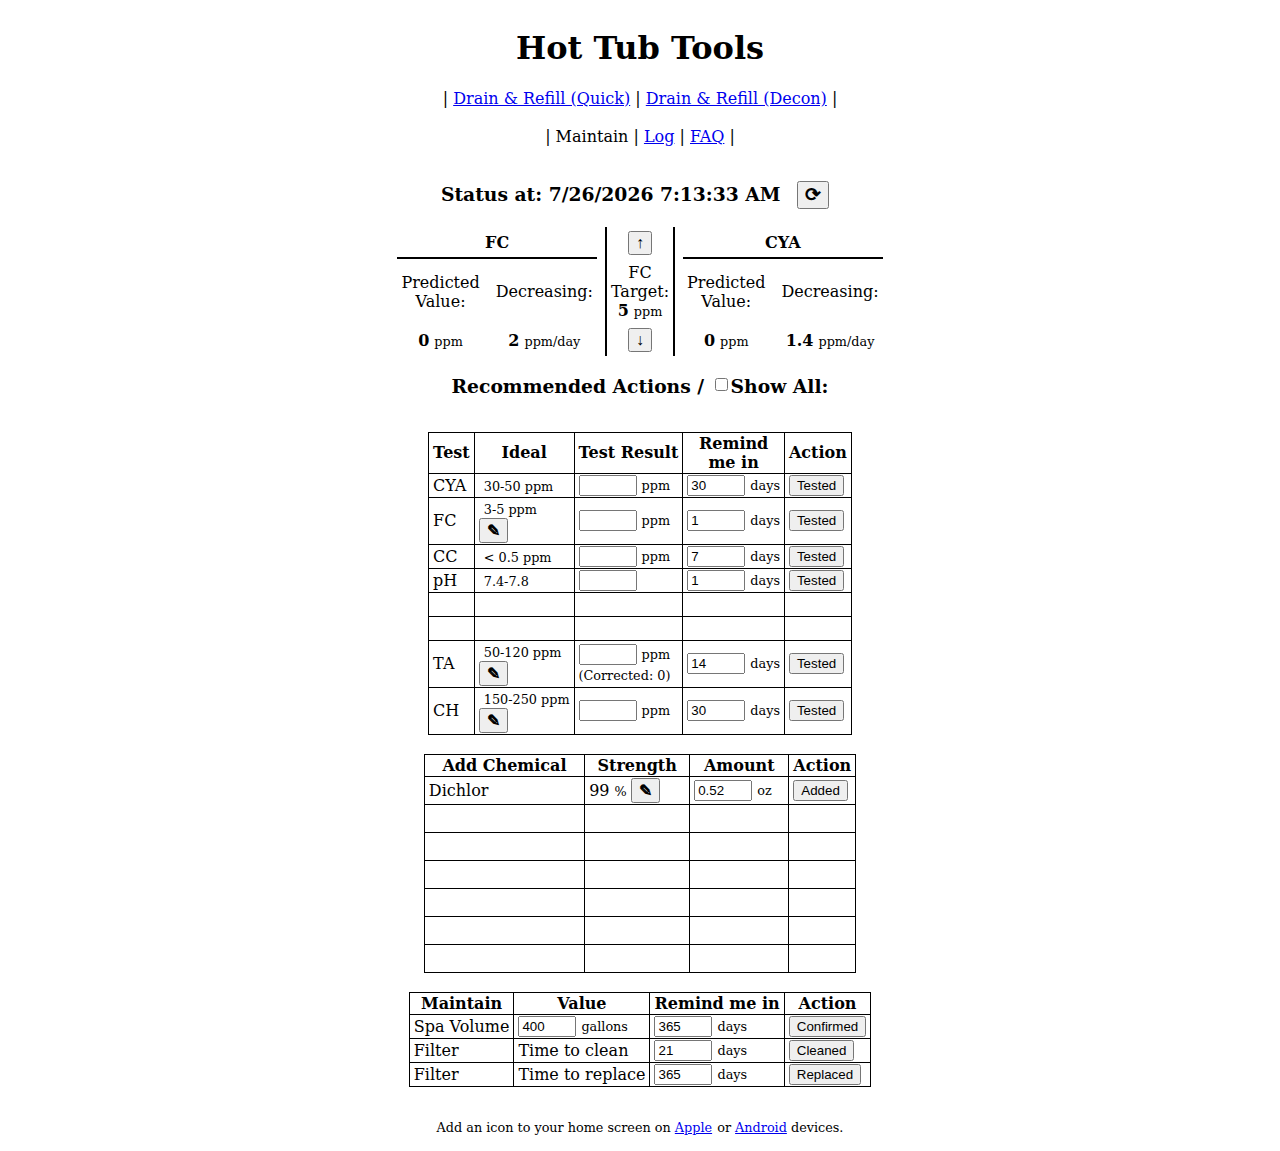
<file: index.html>
<!DOCTYPE html>
<html lang="en">
<head>
  <meta charset="UTF-8">
  <meta name="viewport" content="width=device-width, initial-scale=1, maximum-scale=1">
  <title>Hot Tub Tools</title>
  <link rel="stylesheet" href="./styles.css">
  <script src="./index.js" defer></script>
</head>
<body>
  <div class="container">
    <h1>Hot Tub Tools</h1>
    <p class="subheading" align="center">
      | <a href="./dandrquick.html">Drain & Refill (Quick)</a> | <a href="./dandr.html">Drain & Refill (Decon)</a> |<br><br>
      | Maintain | <a href="./log.html">Log</a> | <a href="./faq.html">FAQ</a> |
    </p>
    <h3>Status at: 
      <span class="textDisplays" id="dtNow"></span>
      <span class="action">
        <button class="symbols" onclick="refresh()">&#x27F3</button>
      </span>
    </h3>
    <table class="statusTable">
      <thead>
        <tr>
          <th class="underline" colspan="2">FC</th>
          <th class="side-borders"><button class="symbols" onclick="fcTargetAdjust(+1)">&uarr;</button></th>
          <th class="underline" colspan="2">CYA</th>
        </tr>
      </thead>
      <tbody class="center">
        <tr>
          <td>Predicted<br>Value:</td>
          <td>Decreasing:</td>
          <td class="side-borders">FC<br>Target:<br><b class="numDisplays0" id="fcTarget"></b><span class="units">ppm</span></td>
          <td>Predicted<br>Value:</td>
          <td>Decreasing:</td>
        </tr>
        <tr>
          <td><b class="numDisplays" id="fcPrediction"></b><span class="units">ppm</span></td>
          <td><b class="numDisplays" id="fcDecay"></b><span class="units">ppm/day</span></td>
          <td class="side-borders"><button class="symbols" onclick="fcTargetAdjust(-1)">&darr;</button></td>
          <td><b class="numDisplays" id="caPrediction"></b><span class="units">ppm</span></td>
          <td><b class="numDisplays" id="caDecay"></b><span class="units">ppm/day</span></td>
        </tr>
      </tbody>
    </table>
    
    <h3>Recommended Actions /
      <label class="inline" for="showAll">
        <input type="checkbox" id="showAll" onclick="storeShowAll()">
        <span>Show All:</span>
      </label>
    </h3>
    <p class="textDisplays cursive" id="nothingNeeded"></p>
    <table class="recommendedTable" id="recommendedTests">
      <thead>
        <tr id="testHeaderRow">
          <th>Test</th>
          <th>Ideal</th>
          <th>Test Result</th>
          <th>Remind<br>me in</th>
          <th>Action</th>
        </tr>
      </thead>
        <tbody>
          <tr id="caRow">
            <td>CYA</td>
            <td><span class="units">30-50 ppm</span></td>
            <form onsubmit="updateTest('ca', 'caDaysAgoLimit');return false">
              <td><input type="number" id="caNewTest" min="0" max="400" step="1" required><span class="units">ppm</span></td>
              <td><input class="numInputs2" type="number" id="caDaysAgoLimit" min="0" max="60" step="any" required><span class="units">days</span></td>
              <td><button type="submit">Tested</button></td>
            </form>
          </tr>
          <tr id="fcRow">
            <td>FC</td>
            <td><span class="units">3-5 ppm</span><br><button class="symbols" onclick="editFcTarget()">&#x270E</button></td>
            <form onsubmit="updateTest('fc', 'fcDaysAgoLimit');return false">
              <td><input type="number" id="fcNewTest" min="0" max="100" step="0.1" required><span class="units">ppm</span></td>
              <td><input class="numInputs2" type="number" id="fcDaysAgoLimit" min="0" max="14" step="any" required><span class="units">days</span></td>
              <td><button type="submit">Tested</button></td>
            </form>  
          </tr>
          <tr id="ccRow">
            <td>CC</td>
            <td><span class="units">&lt; 0.5 ppm</span></td>
            <form onsubmit="updateTest('cc', 'ccDaysAgoLimit');return false">
              <td><input type="number" id="ccNewTest" min="0" max="7" step="0.1" required><span class="units">ppm</span></td>
              <td><input class="numInputs2" type="number" id="ccDaysAgoLimit" min="0" max="60" step="any" required><span class="units">days</span></td>
              <td><button type="submit">Tested</button></td>
            </form>
          </tr>
          <tr id="phRow">
            <td>pH</td>
            <td><span class="units">7.4-7.8</span></td>
            <form onsubmit="updateTest('ph', 'phDaysAgoLimit');return false">
              <td><input type="number" id="phNewTest" min="7" max="8" step="0.1" required></td>
              <td><input class="numInputs2" type="number" id="phDaysAgoLimit" min="0" max="14" step="any" required><span class="units">days</span></td>
              <td><button type="submit">Tested</button></td>
            </form>
          </tr>
          <tr id="adRow">
            <td>AD</td>
            <td><span class="units">pH: 7.6</span></td>
            <form onsubmit="updateTest('ad');return false">
              <td><input type="number" id="adNewTest" min="0" max="30" step="1" required><span class="units">drops</span></td>
              <td>n/a</td>
              <td><button type="submit">Tested</button></td>
            </form>
          </tr>
          <tr id="bdRow">
            <td>BD</td>
            <td><span class="units">pH: 7.6</span></td>
            <form onsubmit="updateTest('bd');return false">
              <td><input type="number" id="bdNewTest" min="0" max="30" step="1" required><span class="units">drops</span></td>
              <td>n/a</td>
              <td><button type="submit">Tested</button></td>
            </form>
          </tr>
          <tr id="taRow">
            <td>TA</td>
            <td><span class="units">50-120 ppm</span><br><button class="symbols" onclick="editTaTarget()">&#x270E</button></td>
            <form onsubmit="updateTest('ta', 'taDaysAgoLimit');return false">
              <td>
                <input type="number" id="taUncorrectedTest"  min="0" max="500" step="1" required oninput="updateTaCorrectedTest()">
                <input type="hidden" id="taNewTest">
                <span class="units">
                  ppm<br>(Corrected:
                  <span class="numDisplays0" id="taNewTestDisplay"></span>)
                </span>
              </td>
              <td><input class="numInputs2" type="number" id="taDaysAgoLimit" min="0" max="90" step="any" required><span class="units">days</span></td>
              <td><button type="submit">Tested</button></td>
            </form>
          </tr>
          <tr id="chRow">
            <td>CH</td>
            <td><span class="units">150-250 ppm</span><br><button class="symbols" onclick="editChTarget()">&#x270E</button></td>
            <form onsubmit="updateTest('ch', 'chDaysAgoLimit');return false">
              <td><input type="number" id="chNewTest" min="0" max="400" step="1" required><span class="units">ppm</span></td>
              <td><input class="numInputs2" type="number" id="chDaysAgoLimit" min="0" max="90" step="any" required><span class="units">days</span></td>
              <td><button type="submit">Tested</button></td>
            </form>
          </tr>
        </tbody>
    </table>
    <br>
    <table class="recommendedTable" id="recommendedChemicals">
      <thead>
        <tr id="chemicalHeaderRow">
          <th>Add Chemical</th>
          <th>Strength</th>
          <th>Amount</th>
          <th>Action</th>
        </tr>
      </thead>
      <tbody>
        <tr id="DichlorRow">
          <td>Dichlor</td>
          <td><span class="numDisplays" id="dichlorStrength"></span><span class="units">% </span><button class="symbols" onclick="editChemStrength('dichlorStrength')">&#x270E</button></td>
          <form onsubmit="addedDichlor();return false">
            <td><input class="numInputs2" type="number" id="addDichlor" min="0" max="100" step="0.01" required><span class="units">oz</span></td> 
            <td><button type="submit">Added</button></td>
          </form>
        </tr>
        <tr id="BleachRow">
          <td>Bleach</td>
          <td><span class="numDisplays" id="bleachStrength"></span><span class="units">% </span><button class="symbols" onclick="editChemStrength('bleachStrength')">&#x270E</button></td>
          <form onsubmit="addedBleach();return false">
            <td><input class="numInputs2" type="number" id="addBleach" min="0" max="200" step="0.01" required><span class="units">fl oz</span></td>
            <td><button type="submit">Added</button></td>
          </form>
        </tr>
        <tr id="PhTaDownRow">
          <td>pH/TA Down</td>
          <td><span class="numDisplays" id="phTaDownStrength"></span><span class="units">% </span><button class="symbols" onclick="editChemStrength('phTaDownStrength')">&#x270E</button></td>
          <form onsubmit="addedPhTaDown();return false">
            <td><input class="numInputs2" type="number" id="addPhTaDown" min="0" max="100" step="0.01" required><span class="units">oz</span></td>
            <td><button type="submit">Added</button></td>
          </form>
        </tr>
        <tr id="MuriaticAcidRow">
          <td>&#x2937 or Muriatic Acid</td>
          <td><span class="numDisplays" id="muriaticStrength"></span><span class="units">% </span><button class="symbols" onclick="editChemStrength('muriaticStrength')">&#x270E</button></td>
          <form onsubmit="addedMuriaticAcid();return false">
            <td><input class="numInputs2" type="number" id="addMuriaticAcid" min="0" max="100" step="0.01" required><span class="units">fl oz</span></td>
            <td><button type="submit">Added</button></td>
          </form>
        </tr>
        <tr id="TaUpRow">
          <td>TA Up</td>
          <td><span class="numDisplays" id="taUpStrength"></span><span class="units">% </span><button class="symbols" onclick="editChemStrength('taUpStrength')">&#x270E</button></td>
          <form onsubmit="addedTaUp();return false">
            <td><input class="numInputs2" type="number" id="addTaUp" min="0" max="100" step="0.01" required><span class="units">oz</span></td>
            <td><button type="submit">Added</button></td>
          </form>
        </tr>
        <tr id="PhUpRow">
          <td>pH Up</td>
          <td><span class="numDisplays" id="phUpStrength"></span><span class="units">% </span><button class="symbols" onclick="editChemStrength('phUpStrength')">&#x270E</button></td>
          <form onsubmit="addedPhUp();return false">
            <td><input class="numInputs2" type="number" id="addPhUp" min="0" max="100" step="0.01" required><span class="units">oz</span></td>
            <td><button type="submit">Added</button></td>
          </form>
        </tr>
        <tr id="CalciumRow">
          <td>Calcium Chloride</td>
          <td><span class="numDisplays" id="calciumStrength"></span><span class="units">% </span><button class="symbols" onclick="editChemStrength('calciumStrength')">&#x270E</button></td>
          <form onsubmit="addedCalcium();return false">
            <td><input class="numInputs2" type="number" id="addCalcium" min="0" max="100" step="0.01" required><span class="units">oz</span></td>
            <td><button type="submit">Added</button></td>
          </form>
        </tr>
      </tbody>
    </table>
    <br>
    <table class="recommendedTable" id="recommendedMaintenance">
      <thead>
        <tr id="maintainHeaderRow">
          <th>Maintain</th>
          <th>Value</th>
          <th>Remind me in</th>
          <th>Action</th>
        </tr>
      </thead>
      <tbody>
        <tr id="spaVolumeRow">
          <td>Spa Volume</td>
          <form onsubmit="confirmedSpaVolume();return false">
            <td><input class="numInputs0" type="number" id="spaVolume" min="0" max="100000" step="1" required><span class="units">gallons</span></td>
            <td><input class="numInputs0" type="number" id="spaVolumeDaysAgoLimit" min="0" max="365" step="any" required><span class="units">days</span></td>
            <td><button type="submit">Confirmed</button></td>
          </form>
        </tr>
        <tr id="filterCleanedRow">
          <td>Filter</td>
          <td>Time to clean</td>
          <form onsubmit="cleanedFilter();return false">
            <td><input class="numInputs0" type="number" id="filterCleanedDaysAgoLimit" min="0" max="60" step="any" required><span class="units">days</span></td>
            <td><button type="submit">Cleaned</button></td>
          </form>
        </tr>
        <tr id="filterReplacedRow">
          <td>Filter</td>
          <td>Time to replace</td>
          <form onsubmit="replacedFilter();return false">
            <td><input class="numInputs0" type="number" id="filterReplacedDaysAgoLimit" min="0" max="730" step="any" required><span class="units">days</span></td>
            <td><button type="submit">Replaced</button></td>
          </form>
        </tr>
      </tbody>
    </table>
  </div>
</body>
<footer>
  <span>Add an icon to your home screen on </span><a href="https://support.apple.com/guide/iphone/bookmark-a-website-iph42ab2f3a7/ios#aria-iph4f9a47bbc" target="_blank">Apple</a>
  <span> or </span><a href="https://support.google.com/chrome/answer/15085120?hl=en&co=GENIE.Platform%3DAndroid&oco=0" target="_blank">Android</a><span> devices.</span><br>
</footer>
</html>
</file>
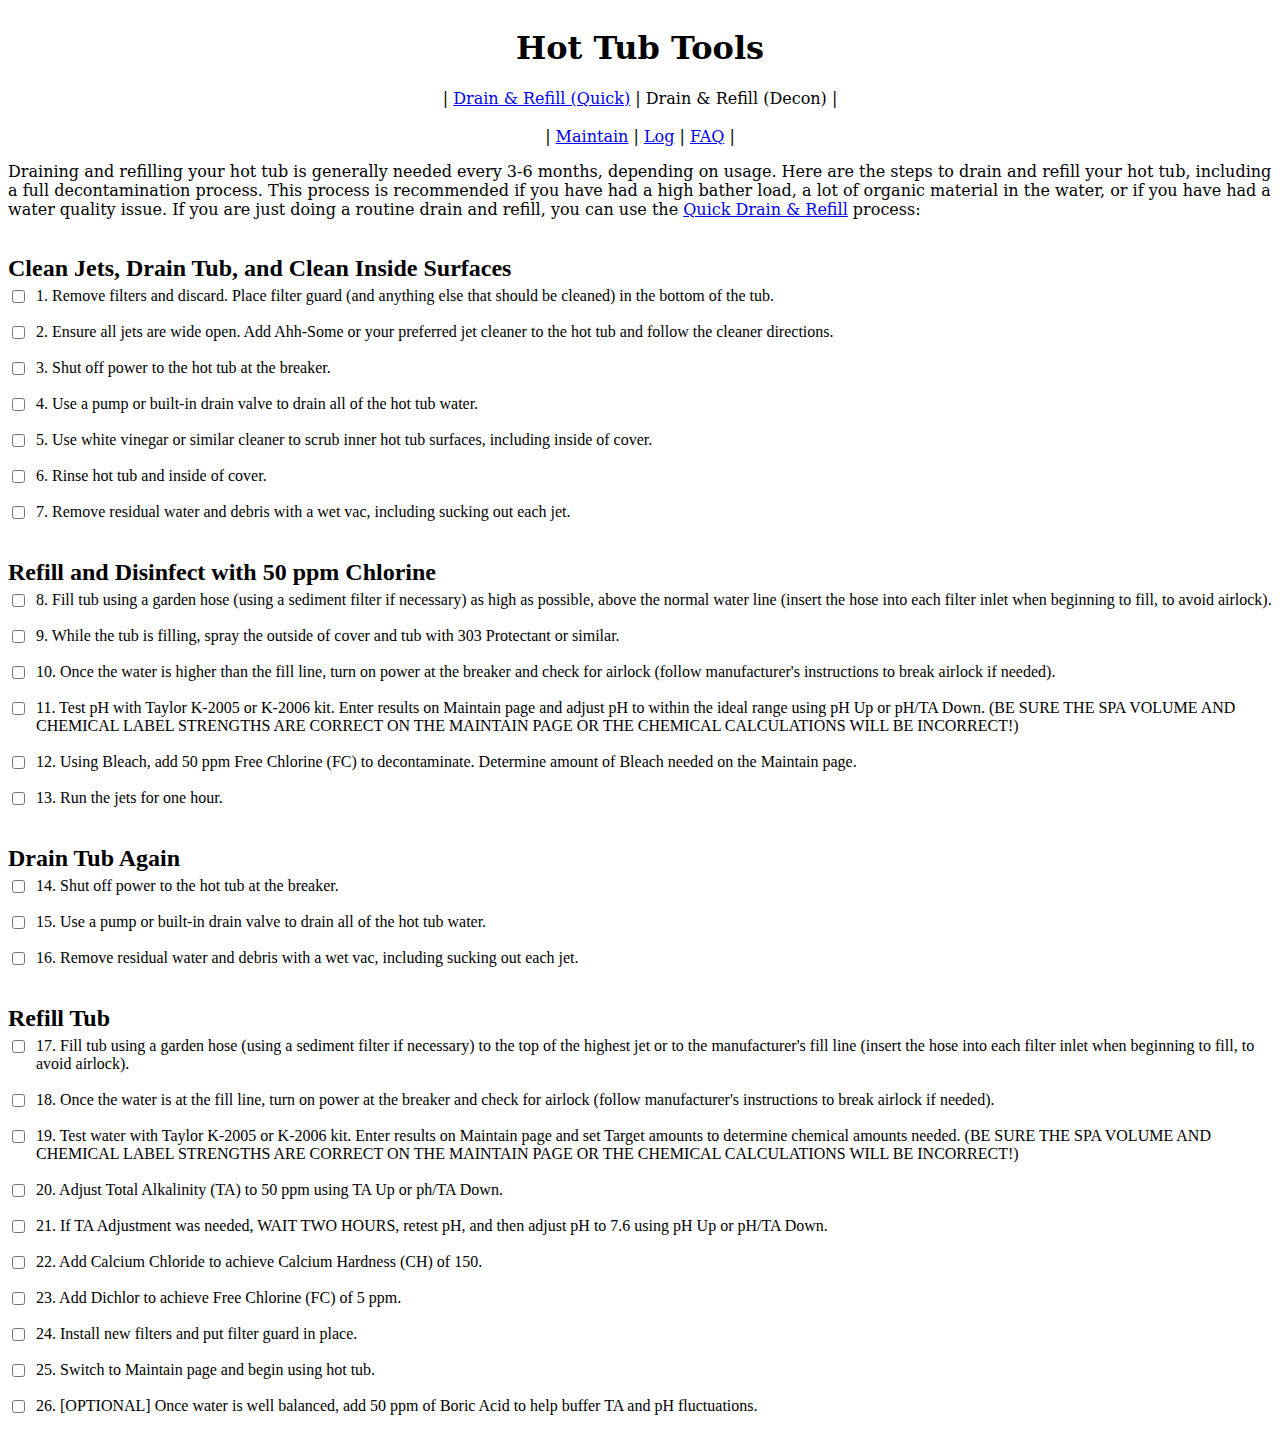
<file: dandr.html>
<!DOCTYPE html>
<html lang="en">
<head>
  <meta charset="UTF-8">
  <!-- <meta http-equiv="X-UA-Compatible" content="IE=edge"> -->
  <meta name="viewport" content="width=device-width, initial-scale=1.0">
  <title>Hot Tub Tools</title>
  <link rel="stylesheet" href="./styles.css">
  <script src="./dandr.js" defer></script>
</head>
<body onload="dandrLoad()">
  <div class="container">
    <h1>Hot Tub Tools</h1>
    <p class="subheading" align="center">
      | <a href="./dandrquick.html">Drain & Refill (Quick)</a> | Drain & Refill (Decon) |<br><br>
      | <a href="./index.html">Maintain</a> | <a href="./log.html">Log</a> | <a href="./faq.html">FAQ</a> |
    </p>
    <p>
      Draining and refilling your hot tub is generally needed every 3-6 months, depending on usage. Here are 
      the steps to drain and refill your hot tub, including a full decontamination process. This process is 
      recommended if you have had a high bather load, a lot of organic material in the water, or if you have 
      had a water quality issue. If you are just doing a routine drain and refill, you can use the 
      <a href="./dandrquick.html">Quick Drain & Refill</a> process:
    </p>
  </div>
  <div>
    <h2>Clean Jets, Drain Tub, and Clean Inside Surfaces</h2>
    <input type="checkbox" id="step1" onclick="dandrStore()">
    <label for="step1"> 1. Remove filters and discard. Place filter guard (and anything else that should be cleaned) in the bottom of the tub.</label><br>
    <input type="checkbox" id="step2" onclick="dandrStore()">
    <label for="step2"> 2. Ensure all jets are wide open. Add Ahh-Some or your preferred jet cleaner to the hot tub and follow the cleaner directions.</label><br>
    <input type="checkbox" id="step3" onclick="dandrStore()">
    <label for="step3"> 3. Shut off power to the hot tub at the breaker.</label><br>
    <input type="checkbox" id="step4" onclick="dandrStore()">
    <label for="step4"> 4. Use a pump or built-in drain valve to drain all of the hot tub water.</label><br>
    <input type="checkbox" id="step5" onclick="dandrStore()">
    <label for="step5"> 5. Use white vinegar or similar cleaner to scrub inner hot tub surfaces, including inside of cover.</label><br>
    <input type="checkbox" id="step6" onclick="dandrStore()">
    <label for="step6"> 6. Rinse hot tub and inside of cover.</label><br>
    <input type="checkbox" id="step7" onclick="dandrStore()">
    <label for="step7"> 7. Remove residual water and debris with a wet vac, including sucking out each jet.</label><br>
  </div>
    
  <div>
    <h2>Refill and Disinfect with 50 ppm Chlorine</h2>
    <input type="checkbox" id="step8" onclick="dandrStore()">
    <label for="step8"> 8. Fill tub using a garden hose (using a sediment filter if necessary) as high as possible, above the normal water line (insert the hose into each filter inlet when beginning to fill, to avoid airlock).</label><br>
    <input type="checkbox" id="step9" onclick="dandrStore()">
    <label for="step9"> 9. While the tub is filling, spray the outside of cover and tub with 303 Protectant or similar.</label><br>
    <input type="checkbox" id="step10" onclick="dandrStore()">
    <label for="step10"> 10. Once the water is higher than the fill line, turn on power at the breaker and check for airlock (follow manufacturer's instructions to break airlock if needed).</label><br>
    <input type="checkbox" id="step11" onclick="dandrStore()">
    <label for="step11"> 11. Test pH with Taylor K-2005 or K-2006 kit. Enter results on Maintain page and adjust pH to within the ideal range using pH Up or pH/TA Down. (BE SURE THE SPA VOLUME AND CHEMICAL LABEL STRENGTHS ARE CORRECT ON THE MAINTAIN PAGE OR THE CHEMICAL CALCULATIONS WILL BE INCORRECT!)</label><br>
    <input type="checkbox" id="step12" onclick="dandrStore()">
    <label for="step12"> 12. Using Bleach, add 50 ppm Free Chlorine (FC) to decontaminate. Determine amount of Bleach needed on the Maintain page.</label><br>
    <input type="checkbox" id="step13" onclick="dandrStore()">
    <label for="step13"> 13. Run the jets for one hour.</label><br>
  </div>

  <div>
    <h2>Drain Tub Again</h2>
    <input type="checkbox" id="step14" onclick="dandrStore()">
    <label for="step14"> 14. Shut off power to the hot tub at the breaker.</label><br>
    <input type="checkbox" id="step15" onclick="dandrStore()">
    <label for="step15"> 15. Use a pump or built-in drain valve to drain all of the hot tub water.</label><br>
    <input type="checkbox" id="step16" onclick="dandrStore()">
    <label for="step16"> 16. Remove residual water and debris with a wet vac, including sucking out each jet.</label><br>
  </div>
  
  <div>
    <h2>Refill Tub</h2>
    <input type="checkbox" id="step17" onclick="dandrStore()">
    <label for="step17"> 17. Fill tub using a garden hose (using a sediment filter if necessary) to the top of the highest jet or to the manufacturer's fill line (insert the hose into each filter inlet when beginning to fill, to avoid airlock).</label><br>
    <input type="checkbox" id="step18" onclick="dandrStore()">
    <label for="step18"> 18. Once the water is at the fill line, turn on power at the breaker and check for airlock (follow manufacturer's instructions to break airlock if needed).</label><br>
    <input type="checkbox" id="step19" onclick="dandrStore()">
    <label for="step19"> 19. Test water with Taylor K-2005 or K-2006 kit. Enter results on Maintain page and set Target amounts to determine chemical amounts needed. (BE SURE THE SPA VOLUME AND CHEMICAL LABEL STRENGTHS ARE CORRECT ON THE MAINTAIN PAGE OR THE CHEMICAL CALCULATIONS WILL BE INCORRECT!)</label><br>
    <input type="checkbox" id="step20" onclick="dandrStore()">
    <label for="step20"> 20. Adjust Total Alkalinity (TA) to 50 ppm using TA Up or ph/TA Down.</label><br>
    <input type="checkbox" id="step21" onclick="dandrStore()">
    <label for="step21"> 21. If TA Adjustment was needed, WAIT TWO HOURS, retest pH, and then adjust pH to 7.6 using pH Up or pH/TA Down.</label><br>
    <input type="checkbox" id="step22" onclick="dandrStore()">
    <label for="step22"> 22. Add Calcium Chloride to achieve Calcium Hardness (CH) of 150.</label><br>
    <input type="checkbox" id="step23" onclick="dandrStore()">
    <label for="step23"> 23. Add Dichlor to achieve Free Chlorine (FC) of 5 ppm.</label><br>
    <input type="checkbox" id="step24" onclick="dandrStore()">
    <label for="step24"> 24. Install new filters and put filter guard in place.</label><br>
    <input type="checkbox" id="step25" onclick="dandrStore()">
    <label for="step25"> 25. Switch to Maintain page and begin using hot tub.</label><br>
    <input type="checkbox" id="step26" onclick="dandrStore()">
    <label for="step26"> 26. [OPTIONAL] Once water is well balanced, add 50 ppm of Boric Acid to help buffer TA and pH fluctuations.</label><br>
  </div>
</body>
</html>
</file>
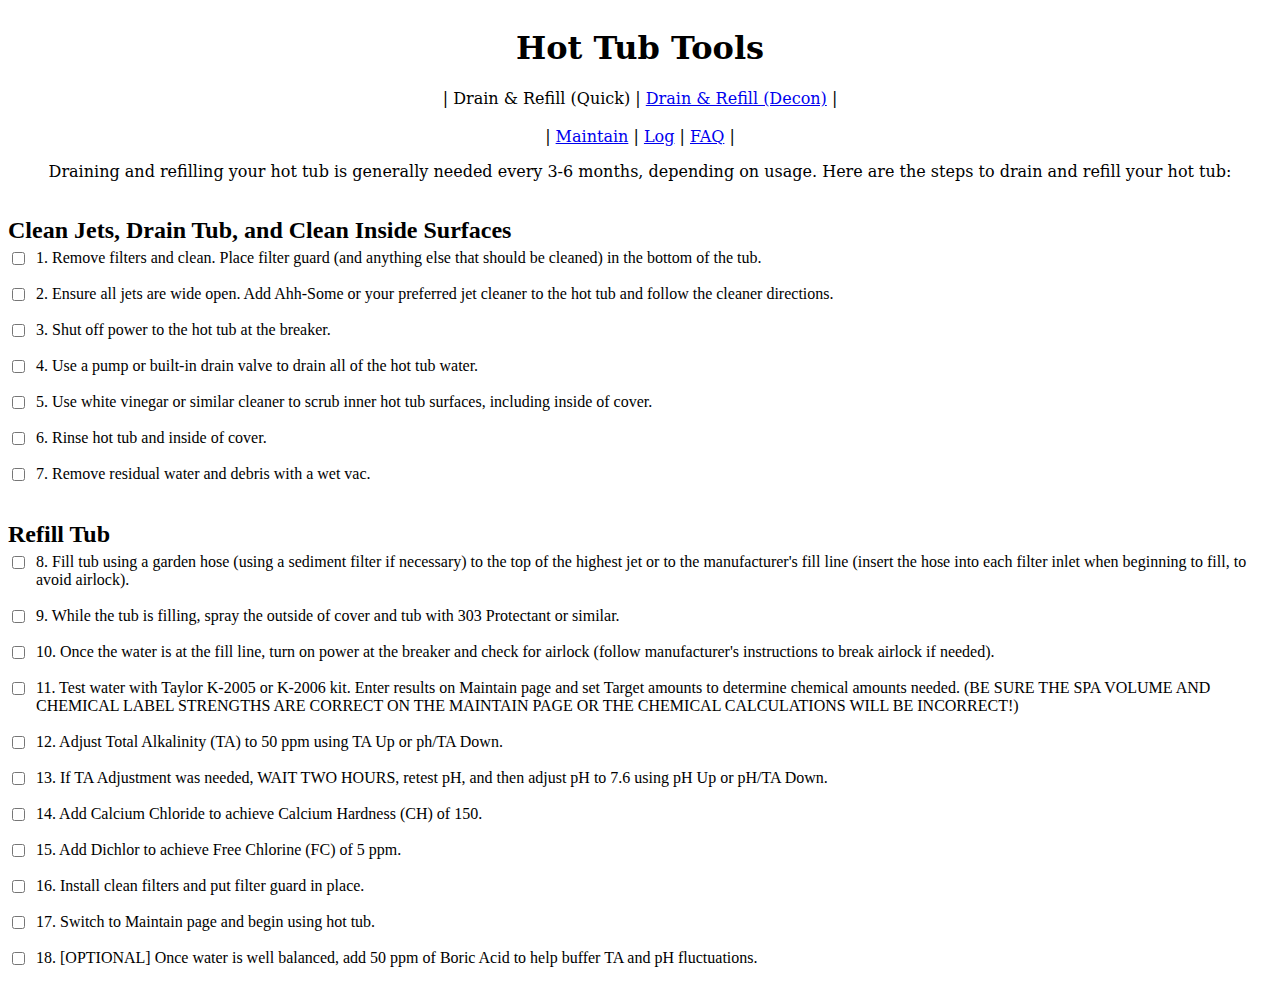
<file: dandrquick.html>
<!DOCTYPE html>
<html lang="en">
<head>
  <meta charset="UTF-8">
  <!-- <meta http-equiv="X-UA-Compatible" content="IE=edge"> -->
  <meta name="viewport" content="width=device-width, initial-scale=1.0">
  <title>Hot Tub Tools</title>
  <link rel="stylesheet" href="./styles.css">
  <script src="./dandrquick.js" defer></script>
</head>
<body onload="dandrLoad()">
  <div class="container">
    <h1>Hot Tub Tools</h1>
    <p class="subheading" align="center">
      | Drain & Refill (Quick) | <a href="./dandr.html">Drain & Refill (Decon)</a> |<br><br>
      | <a href="./index.html">Maintain</a> | <a href="./log.html">Log</a> | <a href="./faq.html">FAQ</a> |
    </p>
    <p>
      Draining and refilling your hot tub is generally needed every 3-6 months, depending on usage. Here are the steps to drain and refill your hot tub:
    </p>
  </div>
  <div>
    <h2>Clean Jets, Drain Tub, and Clean Inside Surfaces</h2>
    <input type="checkbox" id="qstep1" onclick="dandrStore()">
    <label for="qstep1"> 1. Remove filters and clean. Place filter guard (and anything else that should be cleaned) in the bottom of the tub.</label><br>
    <input type="checkbox" id="qstep2" onclick="dandrStore()">
    <label for="qstep2"> 2. Ensure all jets are wide open. Add Ahh-Some or your preferred jet cleaner to the hot tub and follow the cleaner directions.</label><br>
    <input type="checkbox" id="qstep3" onclick="dandrStore()">
    <label for="qstep3"> 3. Shut off power to the hot tub at the breaker.</label><br>
    <input type="checkbox" id="qstep4" onclick="dandrStore()">
    <label for="qstep4"> 4. Use a pump or built-in drain valve to drain all of the hot tub water.</label><br>
    <input type="checkbox" id="qstep5" onclick="dandrStore()">
    <label for="qstep5"> 5. Use white vinegar or similar cleaner to scrub inner hot tub surfaces, including inside of cover.</label><br>
    <input type="checkbox" id="qstep6" onclick="dandrStore()">
    <label for="qstep6"> 6. Rinse hot tub and inside of cover.</label><br>
    <input type="checkbox" id="qstep7" onclick="dandrStore()">
    <label for="qstep7"> 7. Remove residual water and debris with a wet vac.</label><br>
  </div>
    
  <div>
    <h2>Refill Tub</h2>
    <input type="checkbox" id="qstep8" onclick="dandrStore()">
    <label for="qstep8"> 8. Fill tub using a garden hose (using a sediment filter if necessary) to the top of the highest jet or to the manufacturer's fill line (insert the hose into each filter inlet when beginning to fill, to avoid airlock).</label><br>
    <input type="checkbox" id="qstep9" onclick="dandrStore()">
    <label for="qstep9"> 9. While the tub is filling, spray the outside of cover and tub with 303 Protectant or similar.</label><br>
    <input type="checkbox" id="qstep10" onclick="dandrStore()">
    <label for="qstep10"> 10. Once the water is at the fill line, turn on power at the breaker and check for airlock (follow manufacturer's instructions to break airlock if needed).</label><br>
    <input type="checkbox" id="qstep11" onclick="dandrStore()">
    <label for="qstep11"> 11. Test water with Taylor K-2005 or K-2006 kit. Enter results on Maintain page and set Target amounts to determine chemical amounts needed. (BE SURE THE SPA VOLUME AND CHEMICAL LABEL STRENGTHS ARE CORRECT ON THE MAINTAIN PAGE OR THE CHEMICAL CALCULATIONS WILL BE INCORRECT!)</label><br>
    <input type="checkbox" id="qstep12" onclick="dandrStore()">
    <label for="qstep12"> 12. Adjust Total Alkalinity (TA) to 50 ppm using TA Up or ph/TA Down.</label><br>
    <input type="checkbox" id="qstep13" onclick="dandrStore()">
    <label for="qstep13"> 13. If TA Adjustment was needed, WAIT TWO HOURS, retest pH, and then adjust pH to 7.6 using pH Up or pH/TA Down.</label><br>
    <input type="checkbox" id="qstep14" onclick="dandrStore()">
    <label for="qstep14"> 14. Add Calcium Chloride to achieve Calcium Hardness (CH) of 150.</label><br>
    <input type="checkbox" id="qstep15" onclick="dandrStore()">
    <label for="qstep15"> 15. Add Dichlor to achieve Free Chlorine (FC) of 5 ppm.</label><br>
    <input type="checkbox" id="qstep16" onclick="dandrStore()">
    <label for="qstep16"> 16. Install clean filters and put filter guard in place.</label><br>
    <input type="checkbox" id="qstep17" onclick="dandrStore()">
    <label for="qstep17"> 17. Switch to Maintain page and begin using hot tub.</label><br>
    <input type="checkbox" id="qstep18" onclick="dandrStore()">
    <label for="qstep18"> 18. [OPTIONAL] Once water is well balanced, add 50 ppm of Boric Acid to help buffer TA and pH fluctuations.</label><br>
  </div>
</body>
</html>
</file>
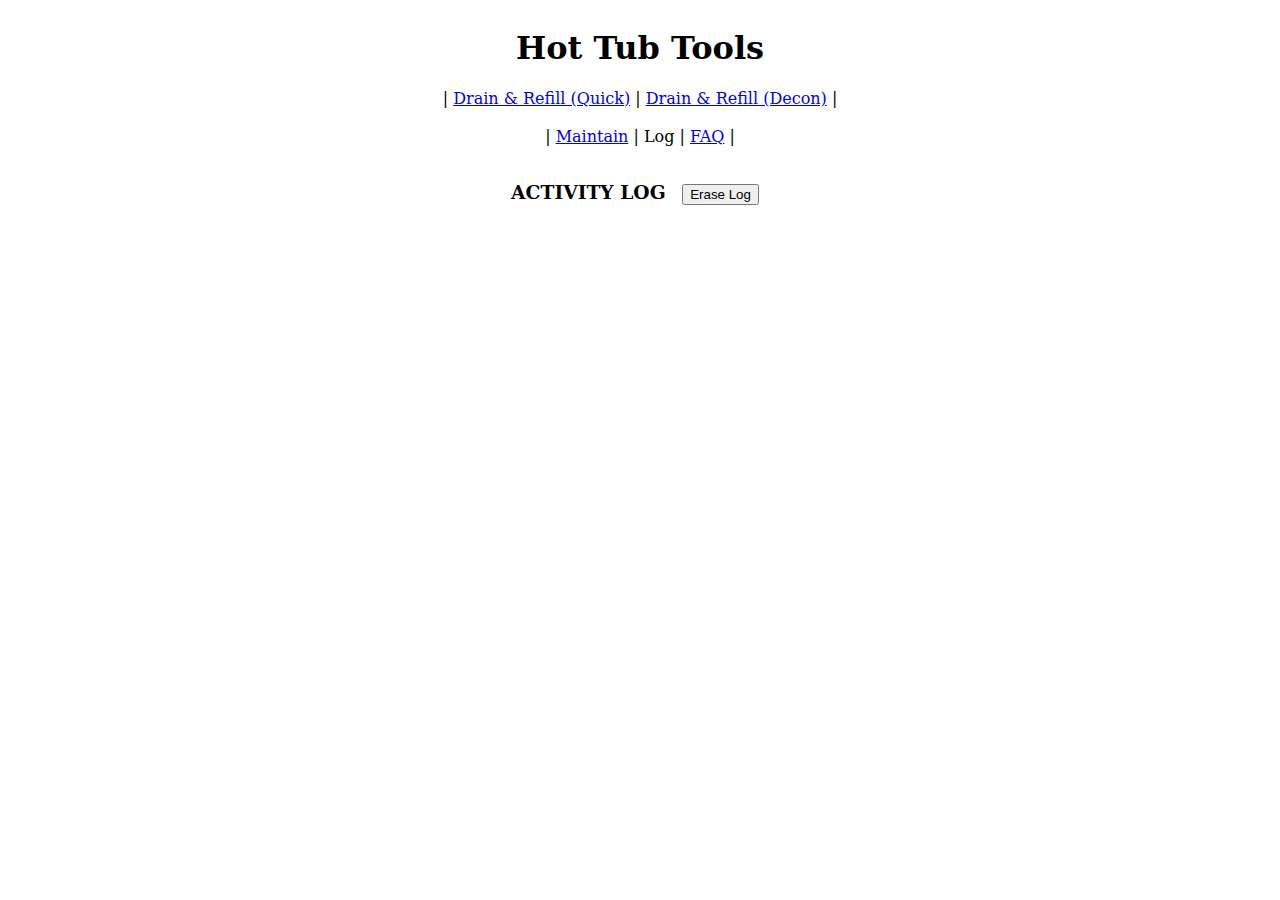
<file: log.html>
<!DOCTYPE html>
<html lang="en">
<head>
  <meta charset="UTF-8">
  <meta name="viewport" content="width=device-width, initial-scale=1.0">
  <title>Hot Tub Tools</title>
  <link rel="stylesheet" href="./styles.css">
  <script src="./log.js" defer></script>
</head>
<body>
  <div class="container">
    <h1>Hot Tub Tools</h1>
    <p class="subheading" align="center">
      | <a href="./dandrquick.html">Drain & Refill (Quick)</a> | <a href="./dandr.html">Drain & Refill (Decon)</a> |<br><br>
      | <a href="./index.html">Maintain</a> | Log | <a href="./faq.html">FAQ</a> |
    </p>
  
    <h3>ACTIVITY LOG 
      <span class="action">
        <button onclick="eraseLog()">Erase Log</button>
      </span>
    </h3>
    <div id="jsonTable"></div>
  </div>
</body>
</html>
</file>
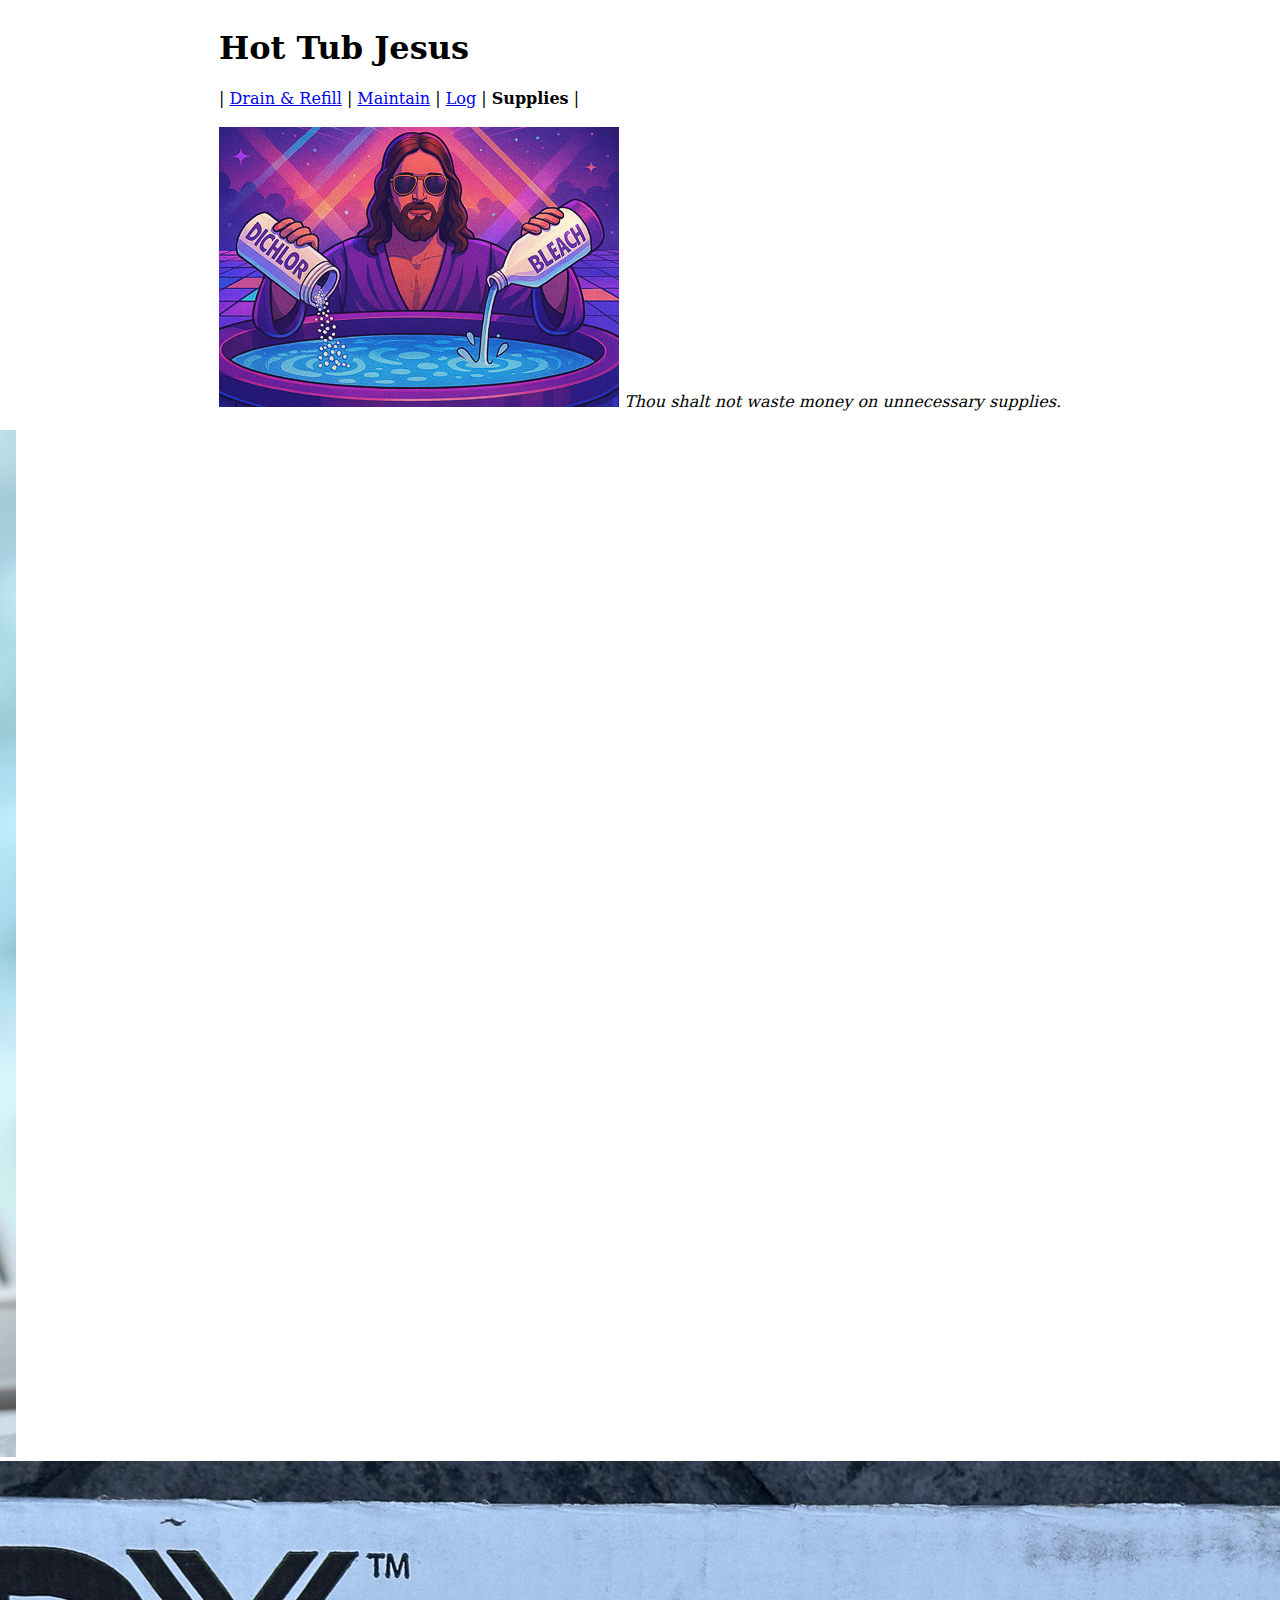
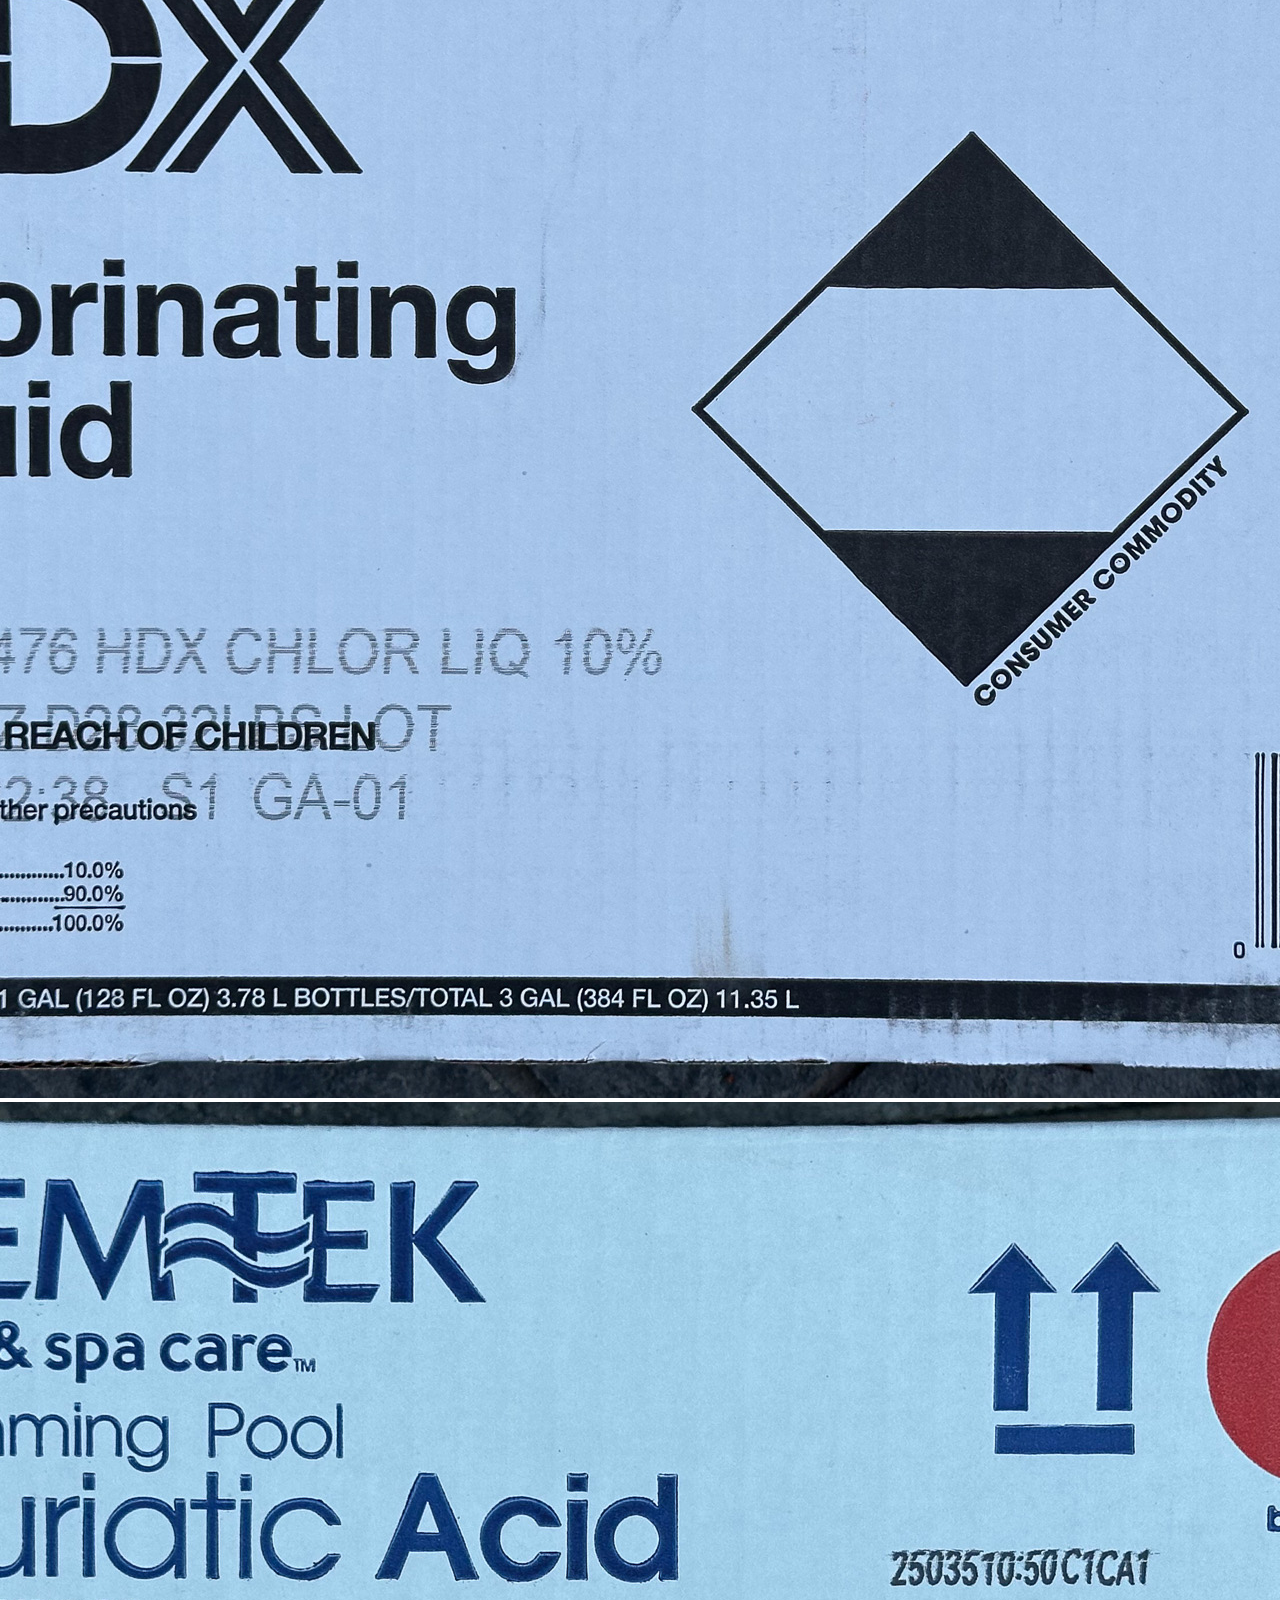
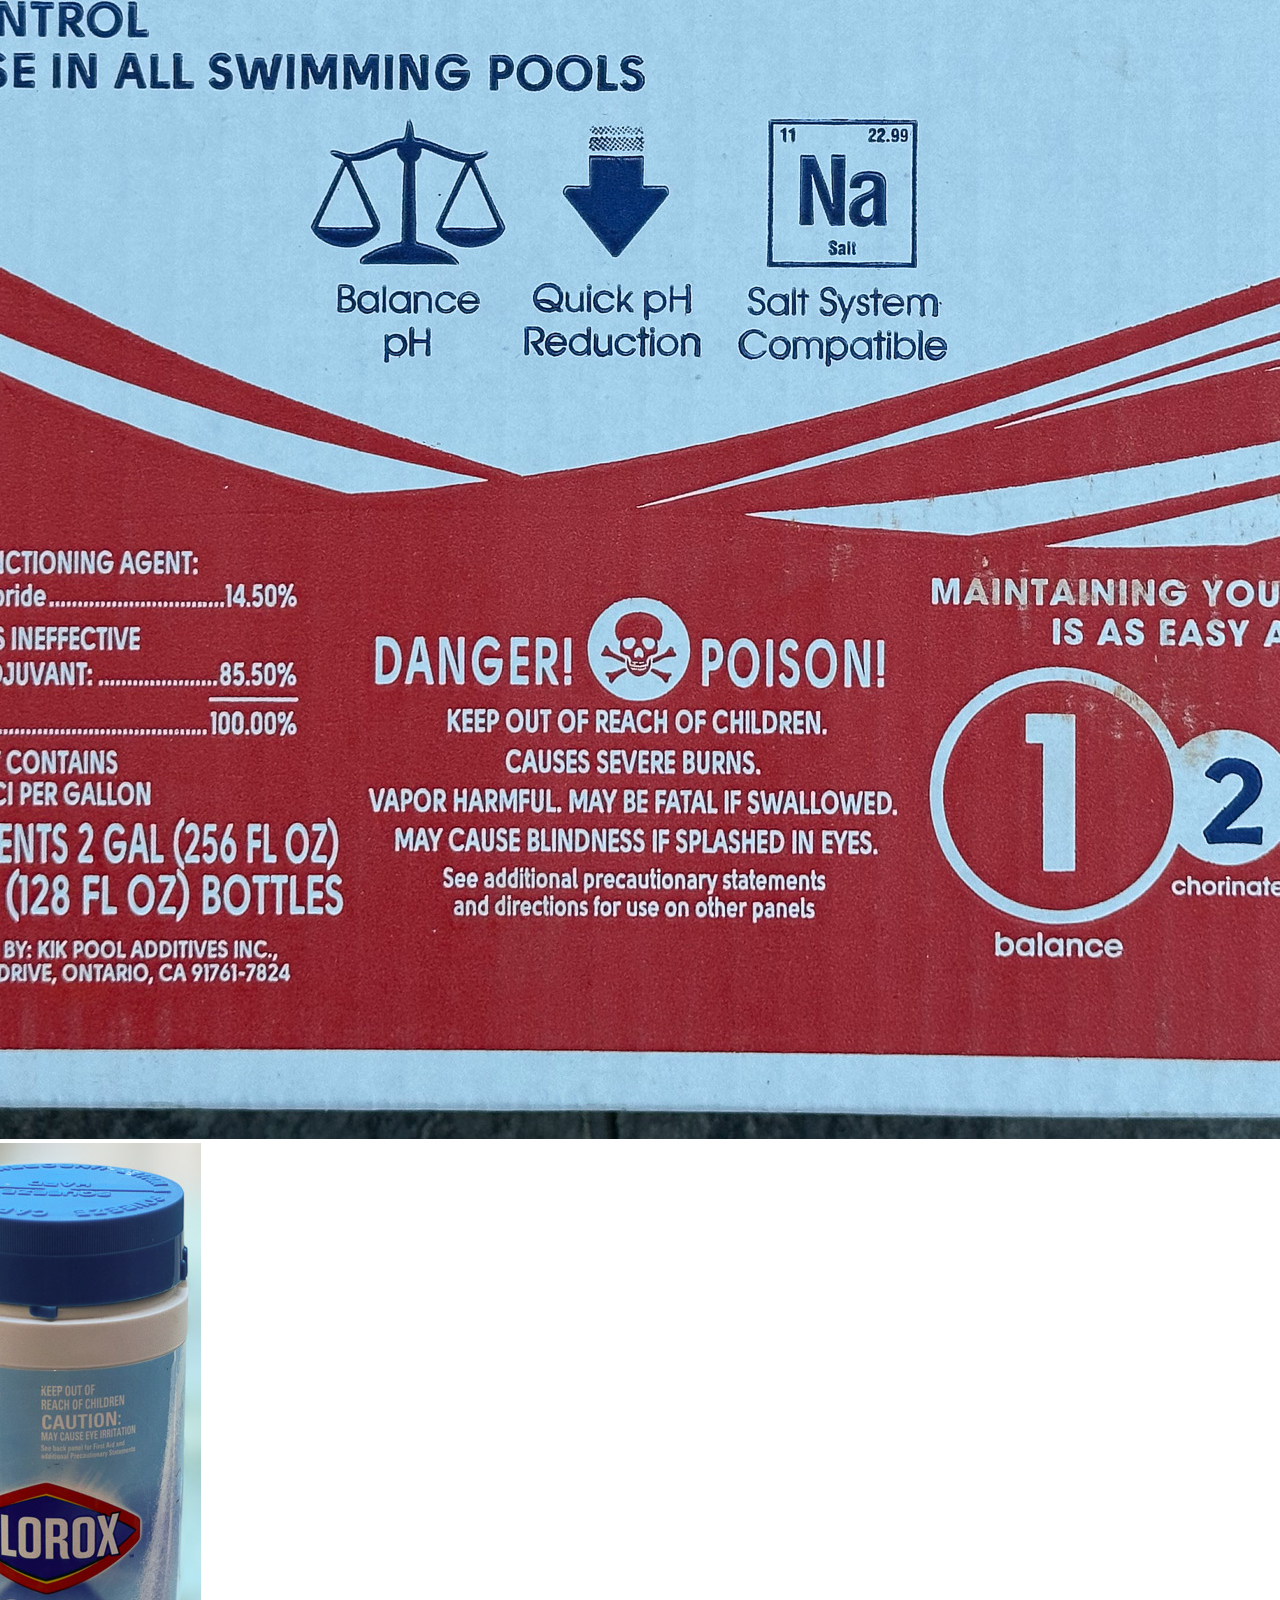
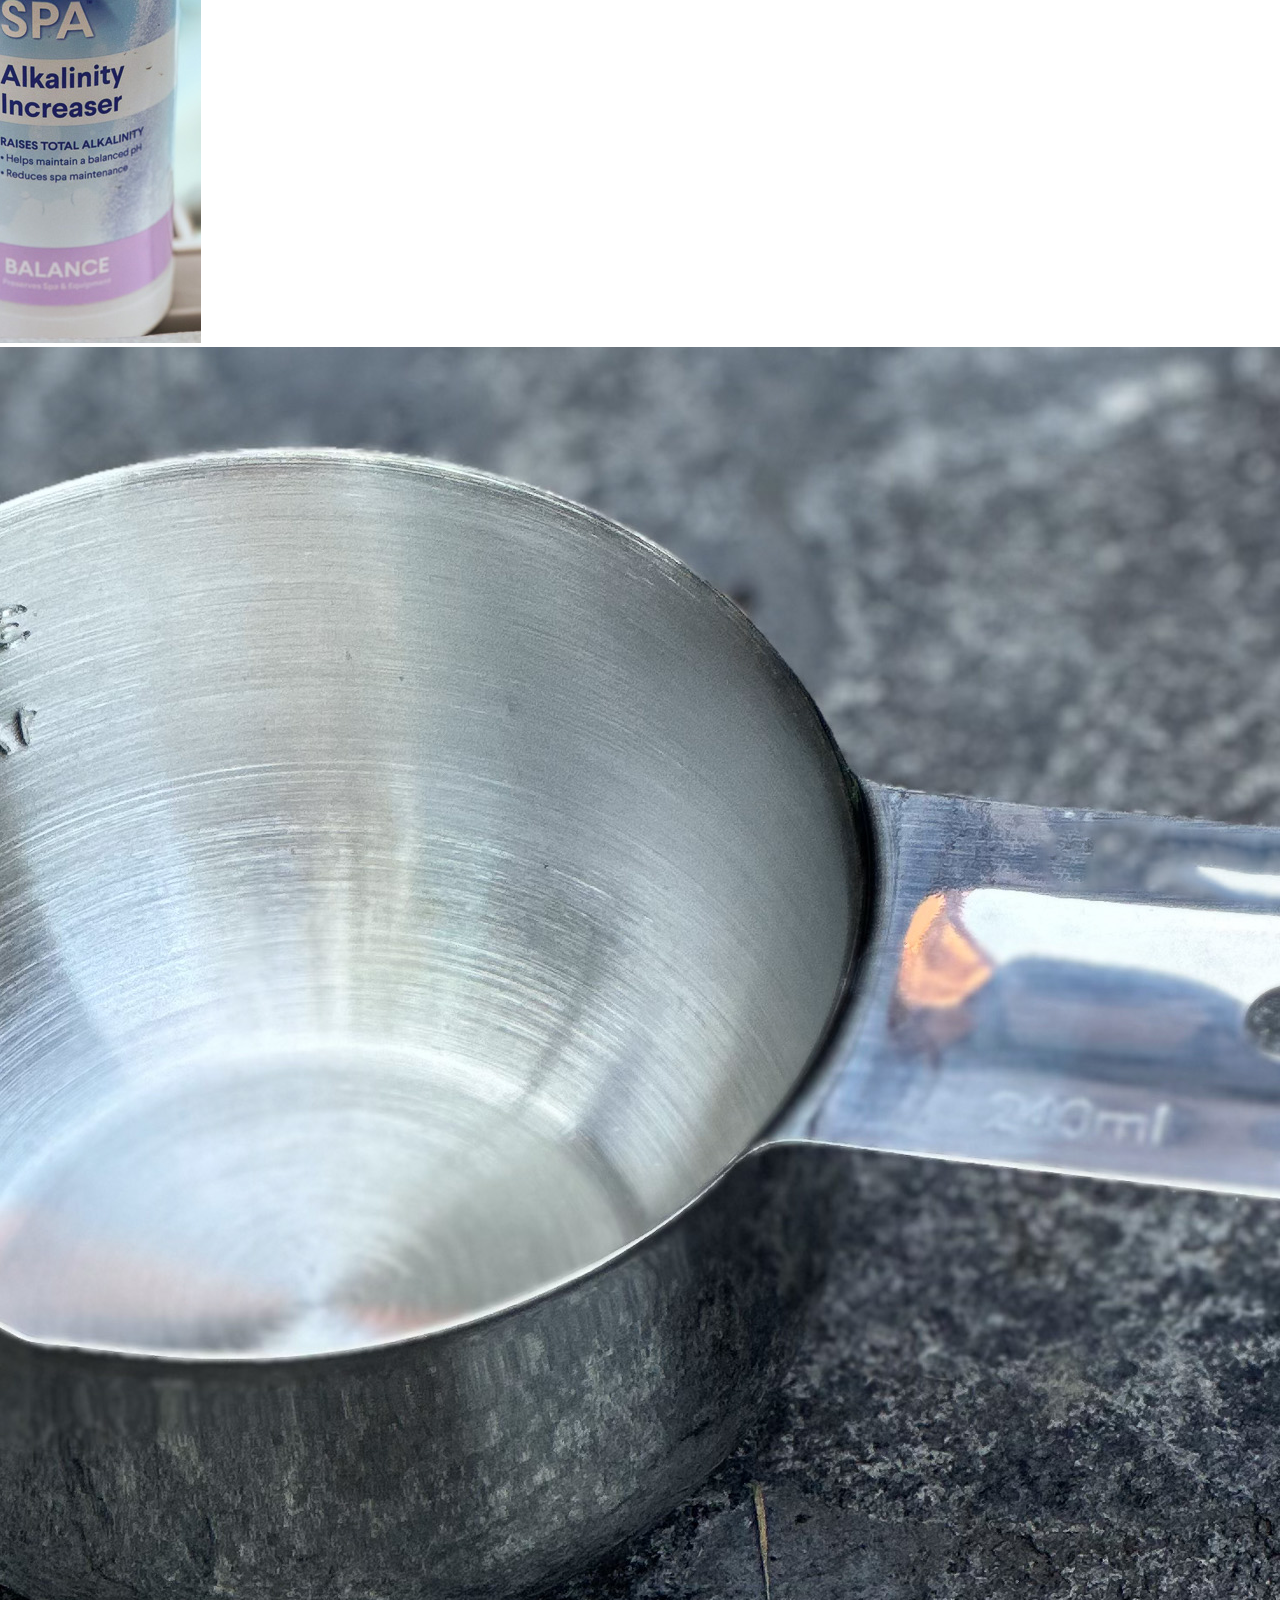
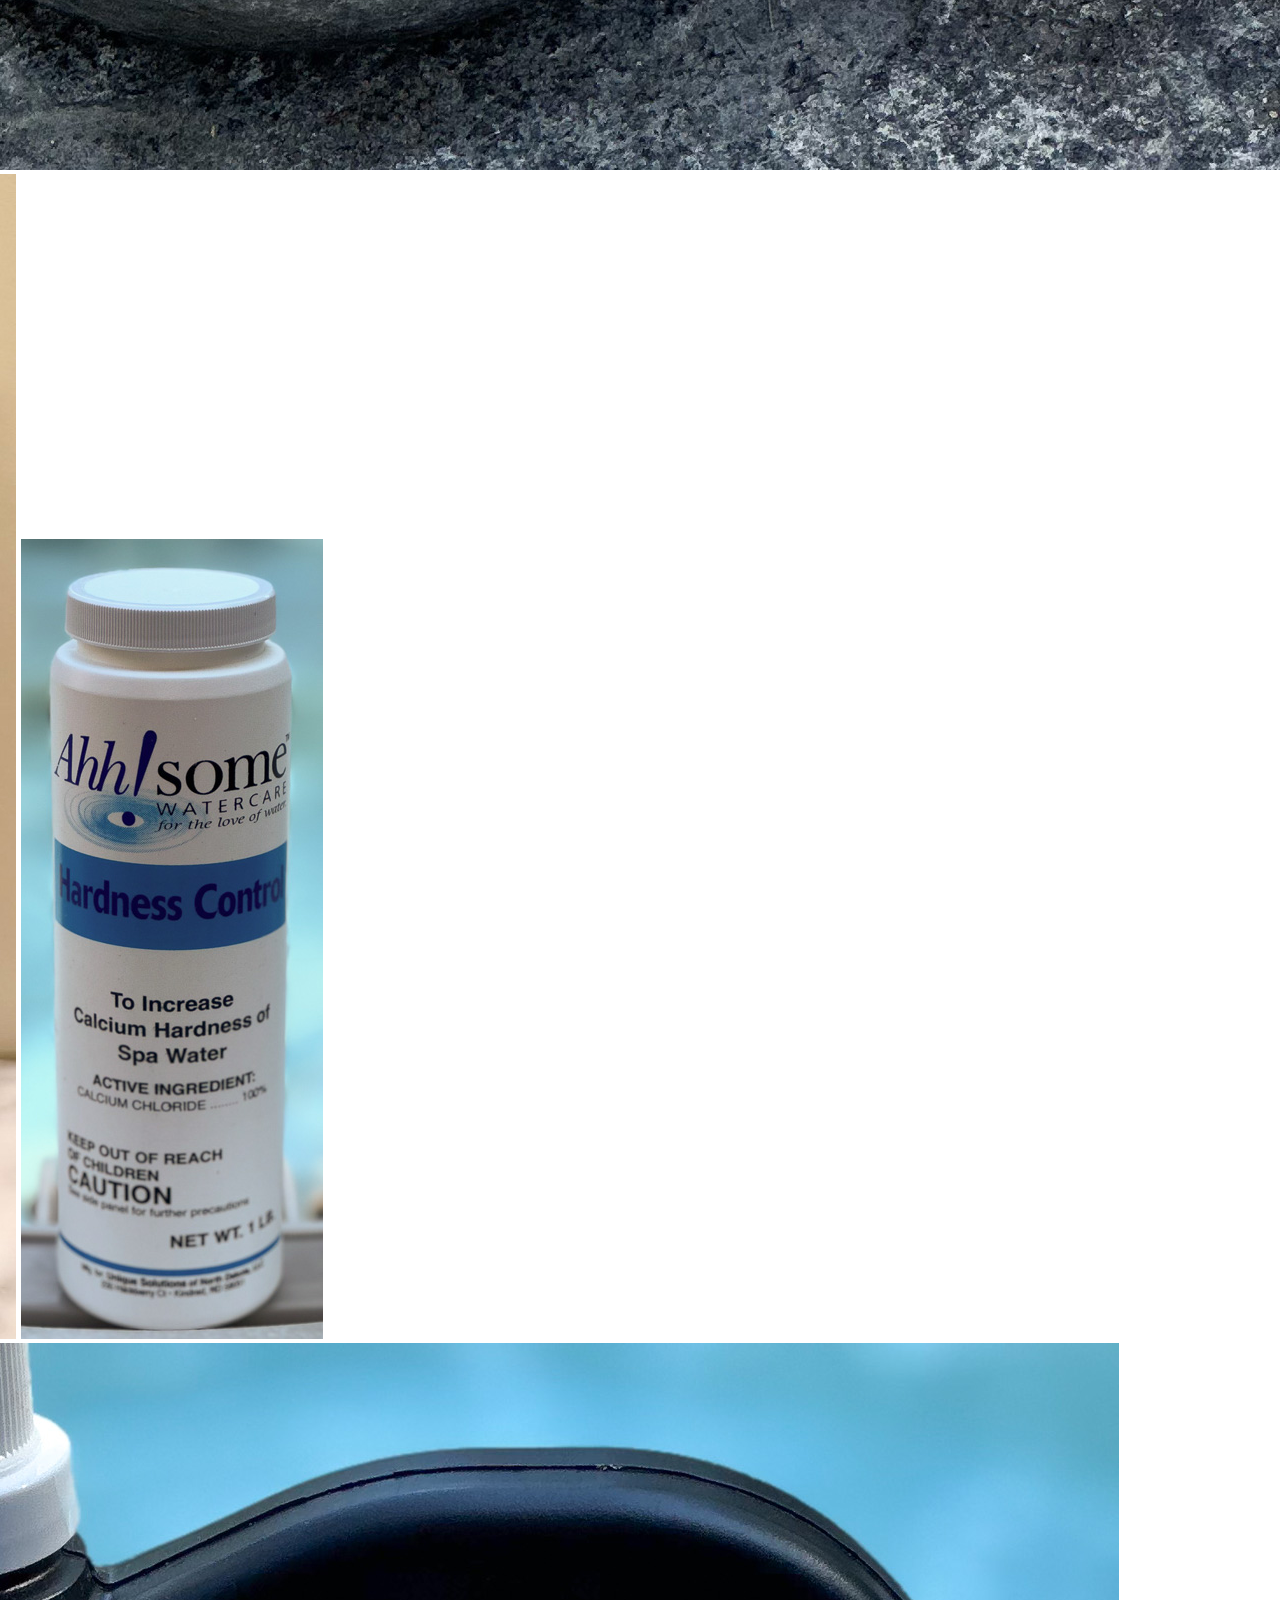
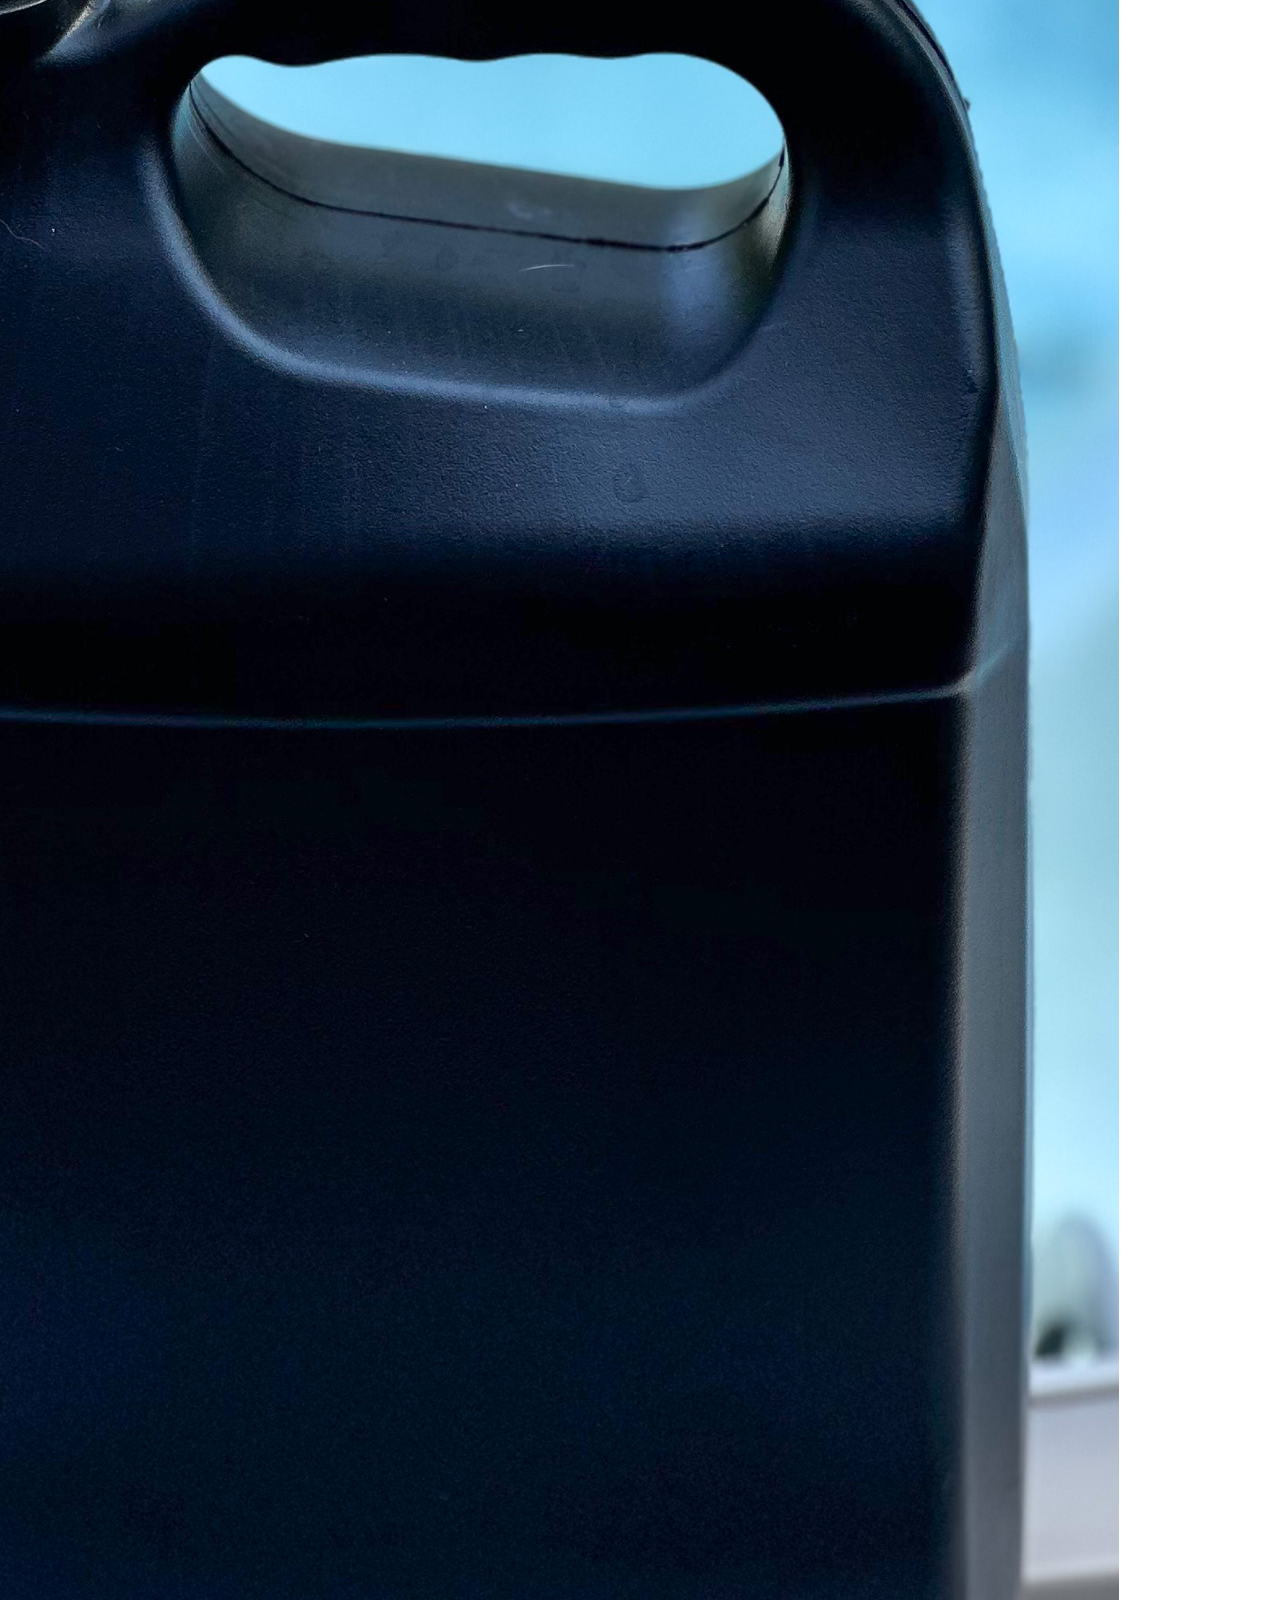
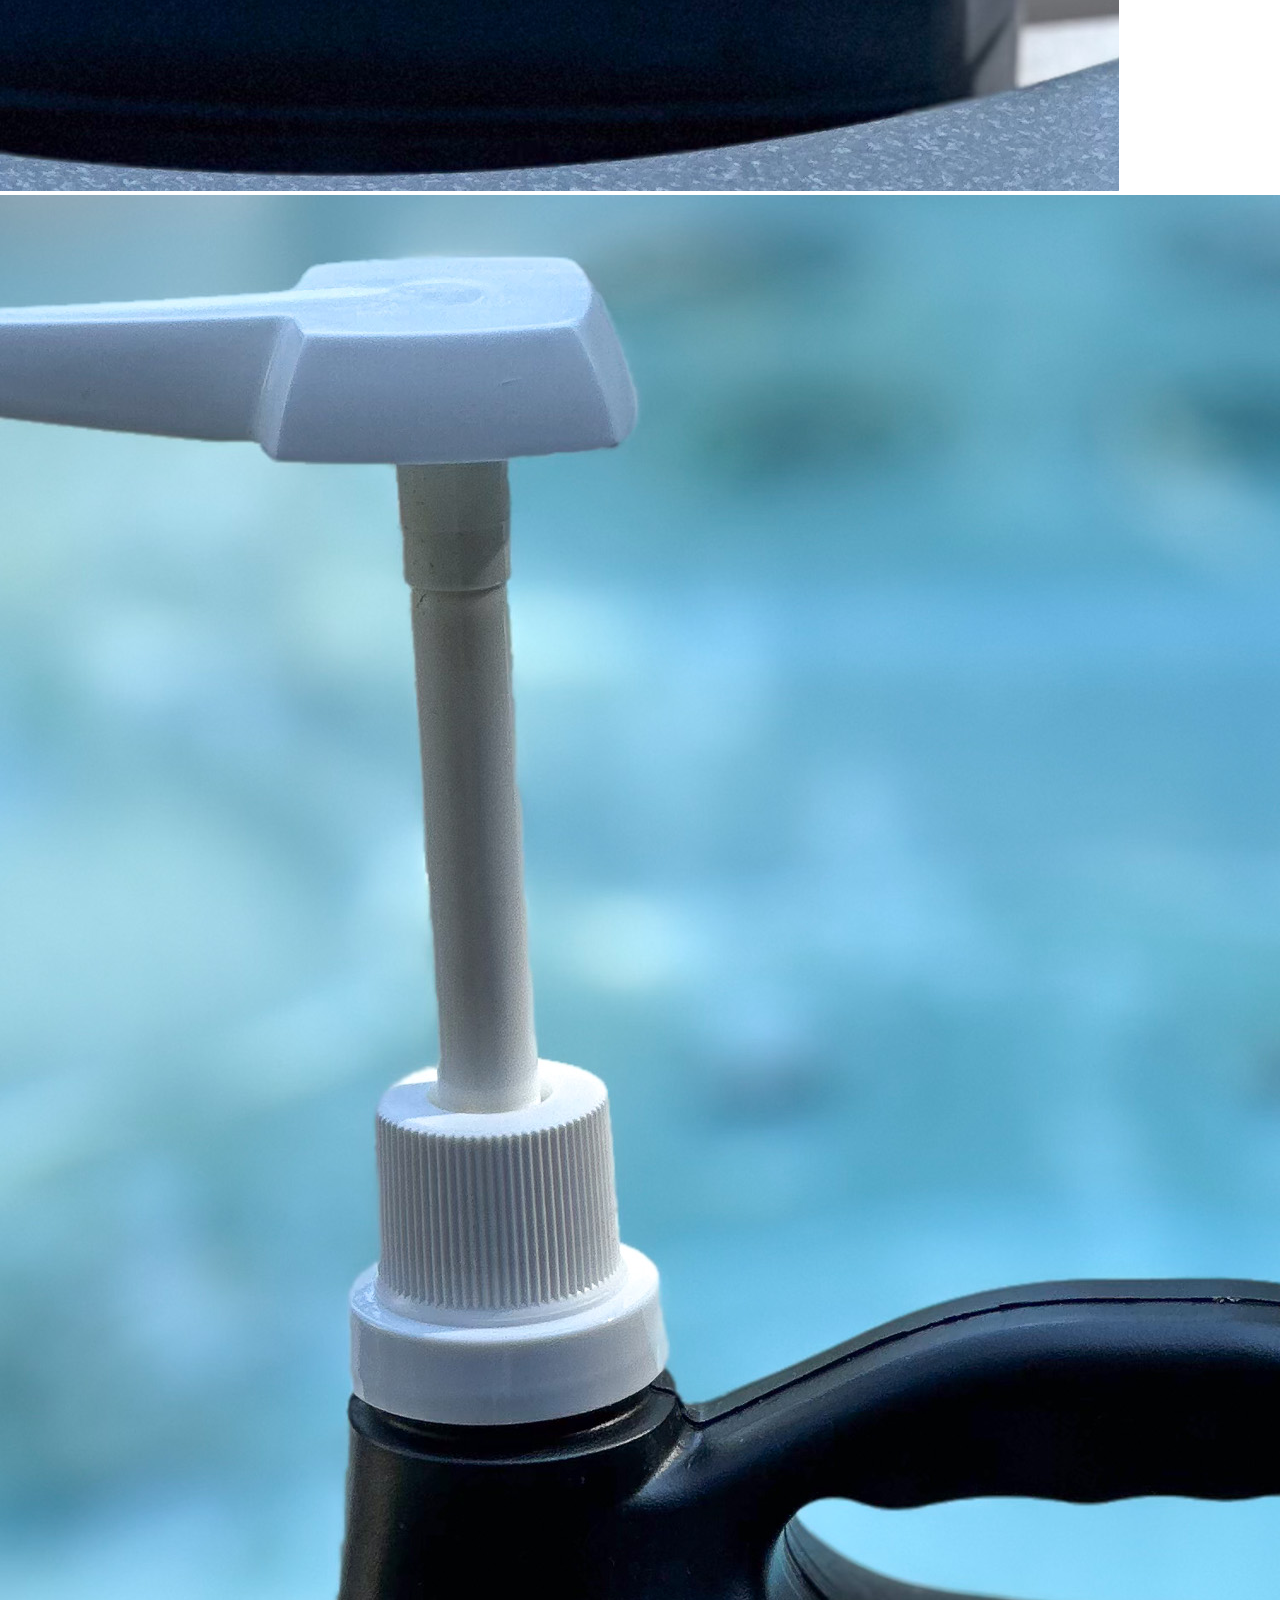
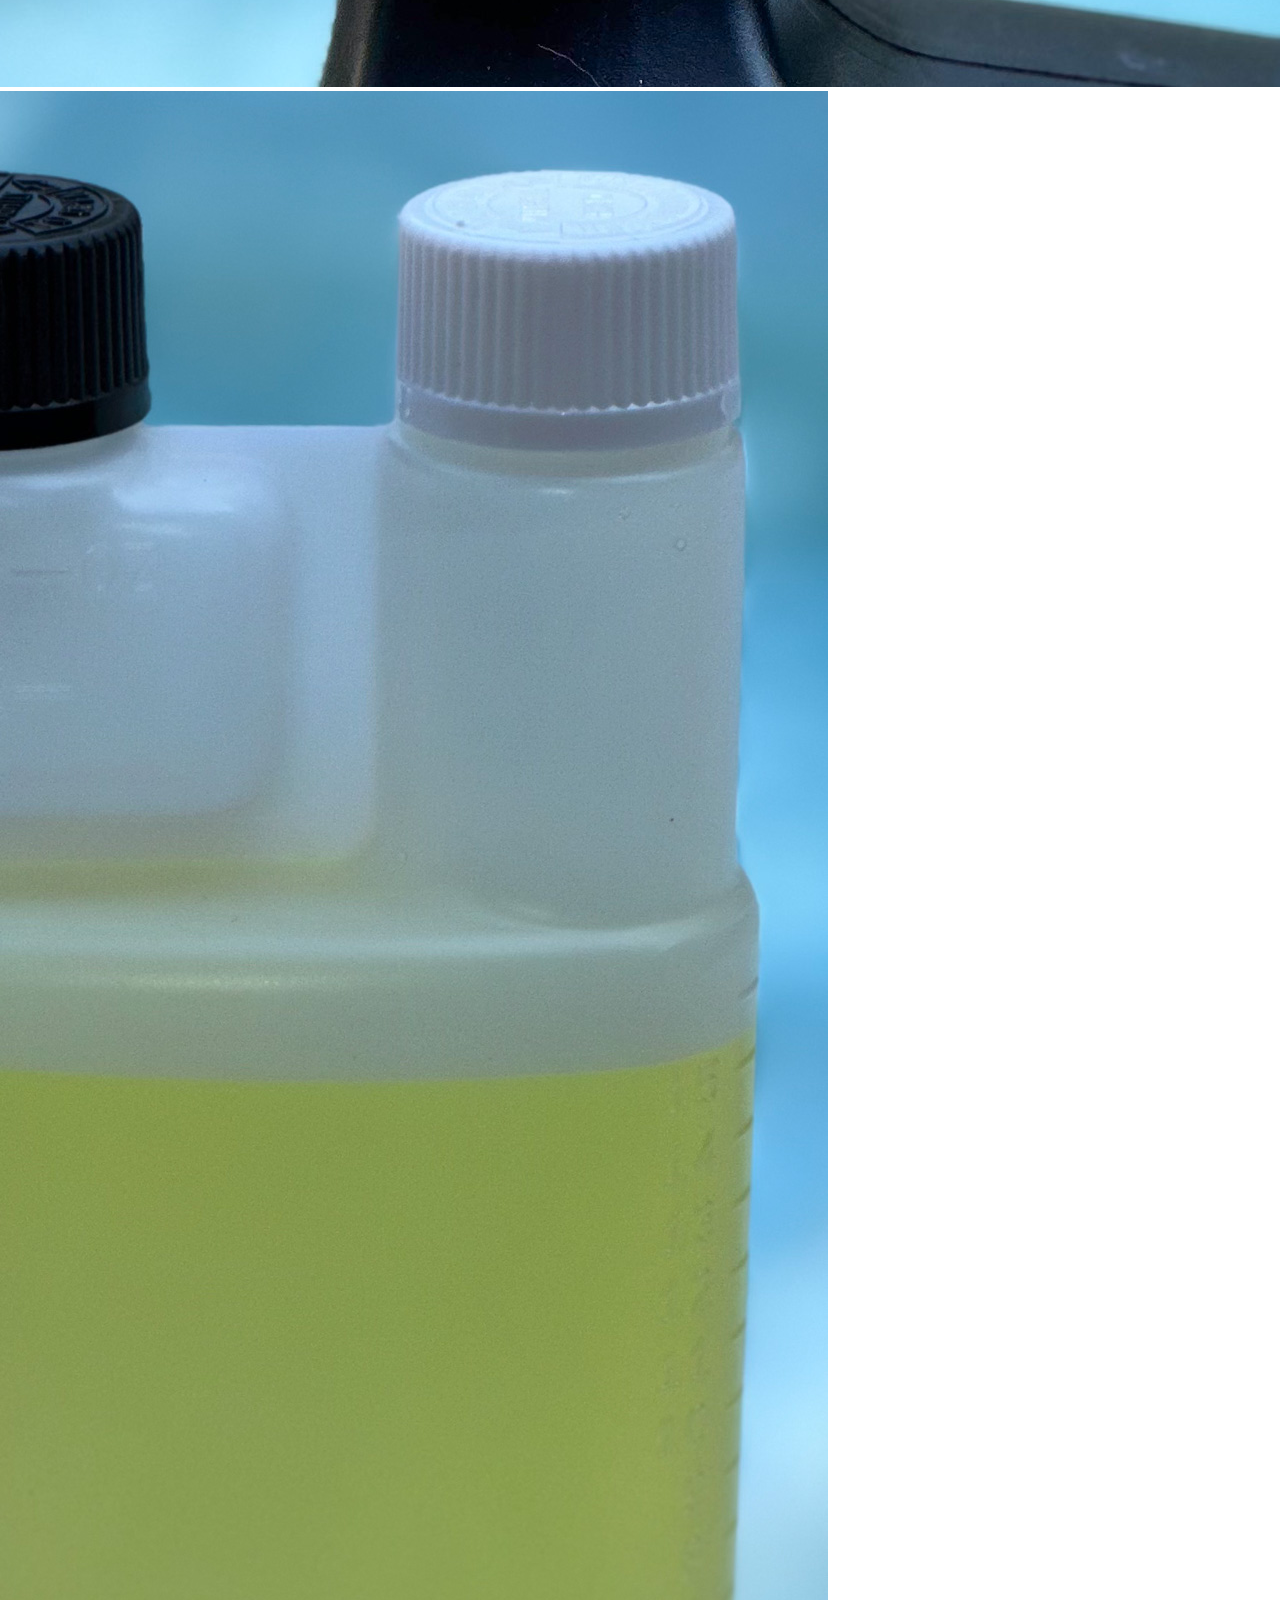
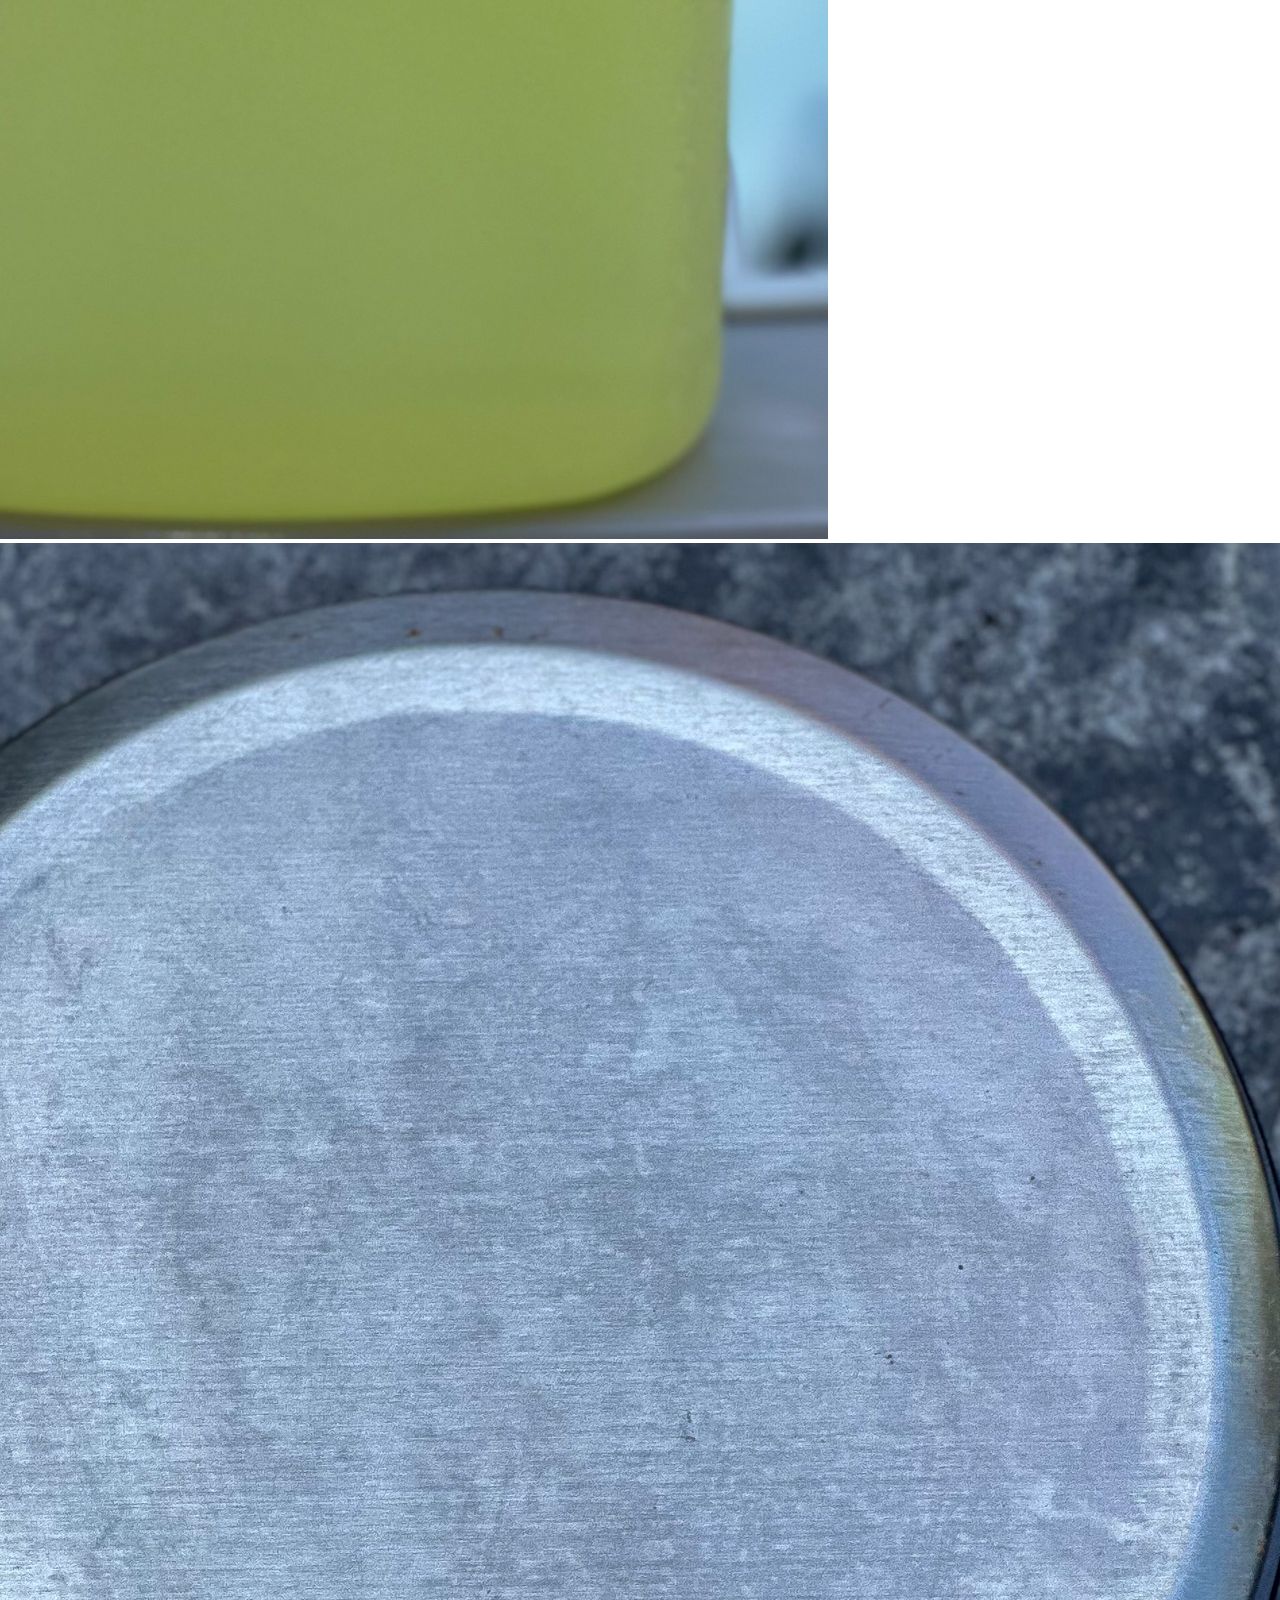
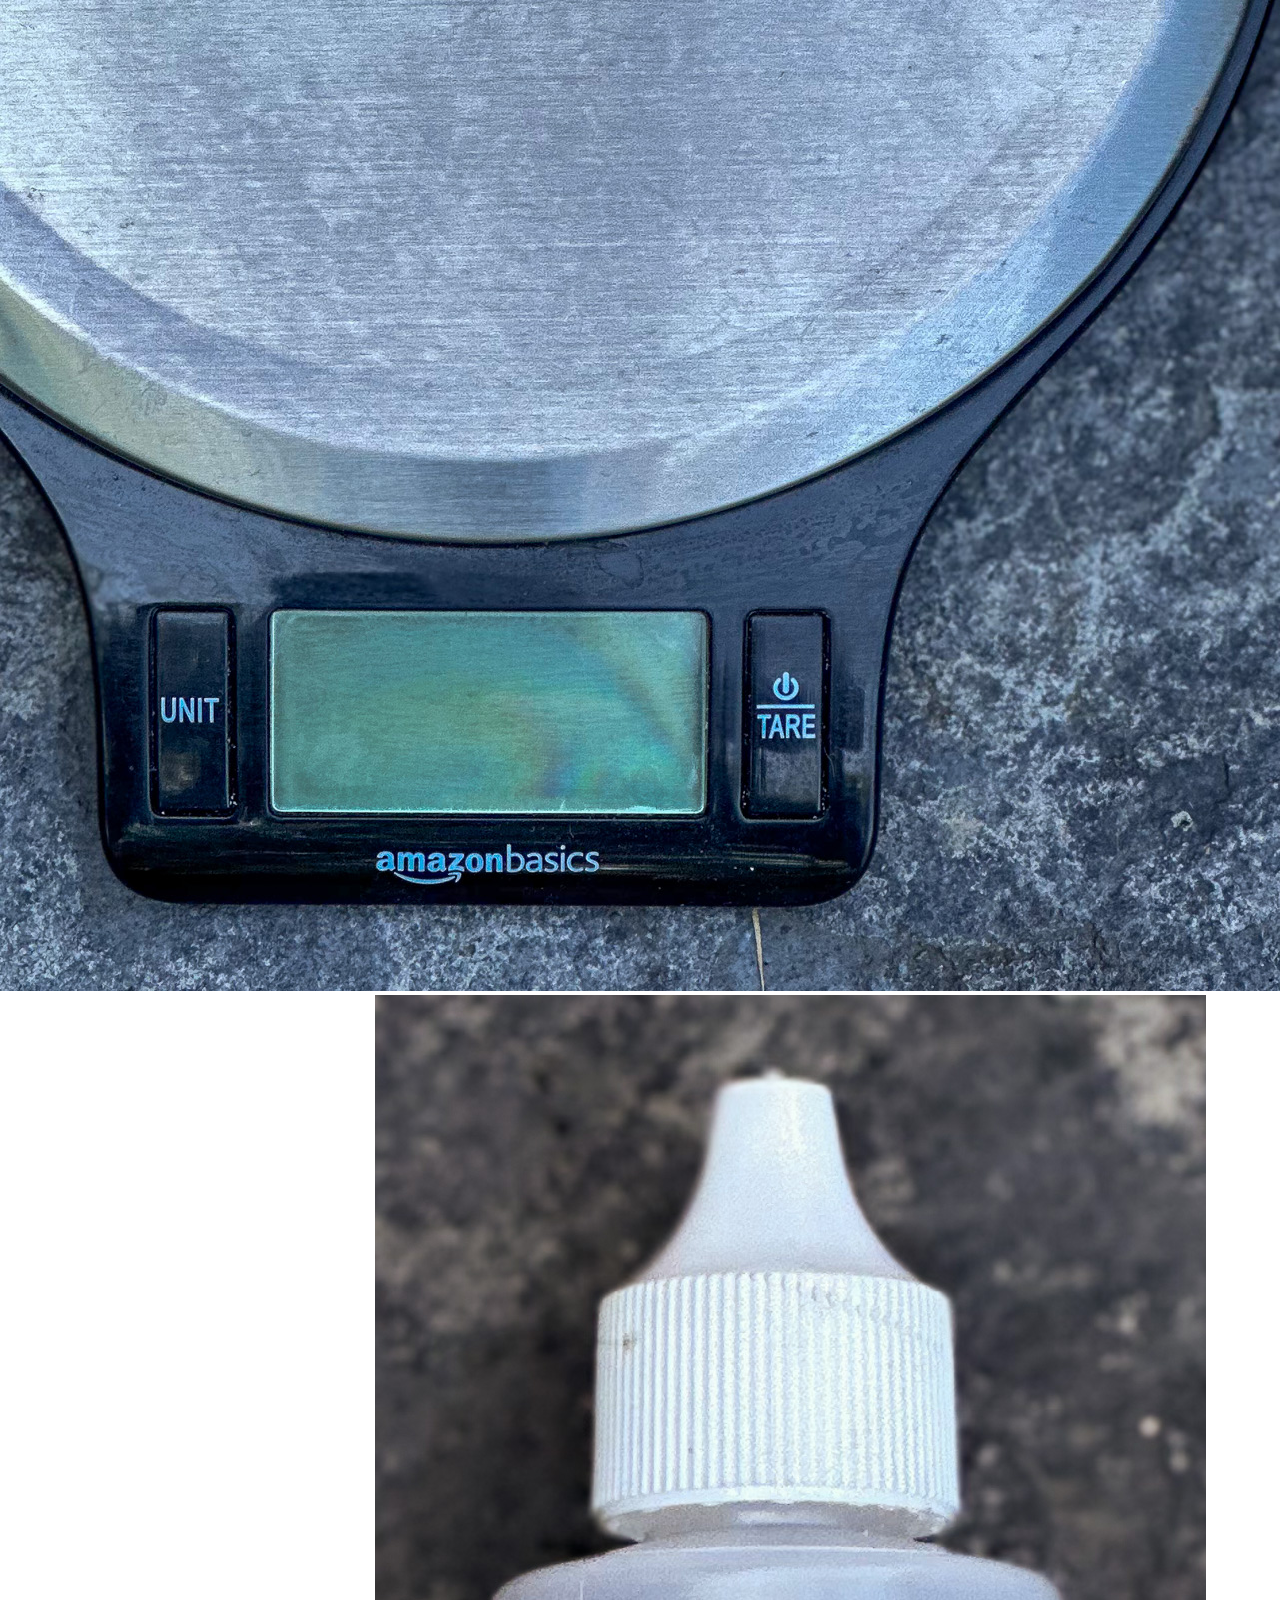
<file: supplies.html>
<!DOCTYPE html>
<html lang="en">
<head>
  <meta charset="UTF-8">
  <meta name="viewport" content="width=device-width, initial-scale=1.0">
  <title>HTJ</title>
  <link rel="icon" href="./favicon.ico">
  <link rel="apple-touch-icon-precomposed" href="./favicon-152.png" sizes="152x152" type="image/png">
  <link rel="icon" href="./favicon.svg" sizes="any" type="image/svg+xml">
  <link rel="stylesheet" href="./styles.css">
  <script src="./supplies.js" defer></script>
</head>
<header>
  <h1>Hot Tub Jesus</h1>
  <nav class="subheading">
    | <a href="./dandr.html">Drain & Refill</a> 
    | <a href="./index.html">Maintain</a> 
    | <a href="./log.html">Log</a> 
    | <b>Supplies</b> |
  </nav>
  <br>
  <img class="top-rounded" id="htj_logo" src="./images/htj-top-400.jpg" alt="HTJ" width="400">
  <i class="center">Thou shalt not waste money on unnecessary supplies.</i>
</header>
<br>
<body class="container fixedWidth">
  <div class="row">
    <div class="column">
      <img src="./images/dichlor.jpg" alt="Dichlor" onclick="showDialog('dichlorDialog')" style="cursor:pointer;">
      <dialog id="dichlorDialog">
        <img src="./images/dichlor.jpg" alt="Dichlor">
        <p>Dichlor - 99% Sodium Dichloro-s-Triazinetrione Dihydrate</p>
        <span><button><a href="https://a.co/d/7CwQ0GI" target="_blank">Buy on Amazon</a></button></span><span>  <button onclick="closeDialog('dichlorDialog')">Close</button></span>
      </dialog>
      <img src="./images/bleach.jpg" alt="Bleach" onclick="showDialog('bleachDialog')" style="cursor:pointer;">
      <dialog id="bleachDialog">
        <img src="./images/bleach.jpg" alt="Bleach">
        <p>Bleach - 10% Sodium Hypochlorite</p>
        <span><button><a href="https://www.homedepot.com/p/HDX-Chlorinating-Liquid-for-Swimming-Pool-Shock-1-Gallon-3-Pack-30128HDX/303115700" target="_blank">Buy on Home Depot</a></button></span><span>  <button onclick="closeDialog('bleachDialog')">Close</button></span>
      </dialog>
      <img src="./images/muriatic.jpg" alt="pH/TA Down (liquid Muriatic Acid)" onclick="showDialog('muriaticDialog')" style="cursor:pointer;">
      <dialog id="muriaticDialog">
        <img src="./images/muriatic.jpg" alt="pH/TA Down (liquid Muriatic Acid)">
        <p>pH/TA Down/Muriatic Acid - 14.5% Hydrogen Chloride</p>
        <span><button><a href="https://www.lowes.com/pd/Kem-Tek-2-Gallon-Muriatic-Acid/50323853" target="_blank">Buy on Lowe's</a></button></span><span>  <button onclick="closeDialog('muriaticDialog')">Close</button></span>
      </dialog>
      <img src="./images/ph-down.jpg" alt="pH/TA Down (dry Sodium Bisulfate)" onclick="showDialog('sodiumBisulfateDialog')" style="cursor:pointer;">
      <dialog id="sodiumBisulfateDialog">
        <img src="./images/ph-down.jpg" alt="pH/TA Down (dry Sodium Bisulfate)">
        <p>pH/TA Down - 93.2% Sodium Bisulfate - Alternative to Muriatic Acid</p>
        <span><button><a href="https://a.co/d/cNgpTuD" target="_blank">Buy on Amazon</a></button></span><span>  <button onclick="closeDialog('sodiumBisulfateDialog')">Close</button></span>
      </dialog>
      <img src="./images/ta-up.jpg" alt="TA Up" onclick="showDialog('taUpDialog')" style="cursor:pointer;">
      <dialog id="taUpDialog">
        <img src="./images/ta-up.jpg" alt="TA Up">
        <p>TA Up - 100% Sodium Bicarbonate</p>
        <span><button><a href="https://a.co/d/jhm84H6" target="_blank">Buy on Amazon</a></button></span><span>  <button onclick="closeDialog('taUpDialog')">Close</button></span>
      </dialog>
      <img src="./images/1cup.jpg" alt="1 cup Stainless Steel Measuring Cup for Dry Ingredients" onclick="showDialog('measuringCupDialog')" style="cursor:pointer;">
      <dialog id="measuringCupDialog">
        <img src="./images/1cup.jpg" alt="1 cup Stainless Steel Measuring Cup for Dry Ingredients">
        <p>1 cup Stainless Steel Measuring Cup for Dry Ingredients</p>
        <span><button><a href="https://a.co/d/bZlCboX" target="_blank">Buy on Amazon</a></button></span><span>  <button onclick="closeDialog('measuringCupDialog')">Close</button></span>
      </dialog>
    </div>

    <div class="column">
      <img src="./images/ph-up.jpg" alt="pH Up" onclick="showDialog('phUpDialog')" style="cursor:pointer;">
      <dialog id="phUpDialog">
        <img src="./images/ph-up.jpg" alt="pH Up">
        <p>pH Up - 100% Sodium Carbonate</p>
        <span><button><a href="https://a.co/d/9MSzCGL" target="_blank">Buy on Amazon</a></button></span><span>  <button onclick="closeDialog('phUpDialog')">Close</button></span>
      </dialog>
      <img src="./images/calcium.jpg" alt="Calcium Chloride" onclick="showDialog('calciumDialog')" style="cursor:pointer;">
      <dialog id="calciumDialog">
        <img src="./images/calcium.jpg" alt="Calcium Chloride">
        <p>Calcium Chloride - 100% Calcium Chloride</p>
        <span><button><a href="https://a.co/d/4EJgFDx" target="_blank">Buy on Amazon</a></button></span><span>  <button onclick="closeDialog('calciumDialog')">Close</button></span>
      </dialog>
      <img src="./images/jug.jpg" alt="HDPE Opaque F-style jug for Bleach (liquid chlorine)" onclick="showDialog('bleachJugDialog')" style="cursor:pointer;">
      <dialog id="bleachJugDialog">
        <img src="./images/jug.jpg" alt="HDPE Opaque F-style jug for Bleach (liquid chlorine)">
        <p>Bleach Jug - HDPE Opaque F-style jug for Bleach (liquid chlorine)</p>
        <span><button><a href="https://a.co/d/eczRigR" target="_blank">Buy on Amazon</a></button></span><span>  <button onclick="closeDialog('bleachJugDialog')">Close</button></span>
      </dialog>
      <img src="./images/pump.jpg" alt="1 fl oz Pump Dispenser for F-style jug" onclick="showDialog('bleachPumpDialog')" style="cursor:pointer;">
      <dialog id="bleachPumpDialog">
        <img src="./images/pump.jpg" alt="1 fl oz Pump Dispenser for F-style jug">
        <p>Bleach Pump - 1 fl oz Pump Dispenser for F-style jug</p>
        <span><button><a href="https://a.co/d/9GBe3mx" target="_blank">Buy on Amazon</a></button></span><span>  <button onclick="closeDialog('bleachPumpDialog')">Close</button></span>
      </dialog>
      <img src="./images/bettix.jpg" alt="HDPE &quot;Bettix Bottle&quot; for Muriatic Acid Storage and Dispensing" onclick="showDialog('bettixDialog')" style="cursor:pointer;">
      <dialog id="bettixDialog">
        <img src="./images/bettix.jpg" alt="HDPE &quot;Bettix Bottle&quot; for Muriatic Acid Storage and Dispensing">
        <p>Muriatic Acid HDPE "Bettix Bottle" for Storage and Dispensing</p>
        <span><button><a href="https://a.co/d/gmc1ymu" target="_blank">Buy on Amazon</a></button></span><span>  <button onclick="closeDialog('bettixDialog')">Close</button></span>
      </dialog>
      <img src="./images/scale.jpg" alt="Digital Kitchen Scale for Measuring Dry Ingredients" onclick="showDialog('scaleDialog')" style="cursor:pointer;">
      <dialog id="scaleDialog">
        <img src="./images/scale.jpg" alt="Digital Kitchen Scale for Measuring Dry Ingredients">
        <p>Digital Kitchen Scale for Measuring Dry Ingredients</p>
        <span><button><a href="https://a.co/d/iN7y7LM" target="_blank">Buy on Amazon</a></button></span><span>  <button onclick="closeDialog('scaleDialog')">Close</button></span>
      </dialog>
    </div>

    <div class="column">
      <img src="./images/k2006.jpg" alt="Taylor K-2006 Complete Water Test Kit" onclick="showDialog('k2006Dialog')" style="cursor:pointer;">
      <dialog id="k2006Dialog">
        <img src="./images/k2006.jpg" alt="Taylor K-2006 Complete Water Test Kit">
        <p>Taylor K-2006 Complete Water Test Kit</p>
        <span><button><a href="https://a.co/d/65Um4dv" target="_blank">Buy on Amazon</a></button></span><span>  <button onclick="closeDialog('k2006Dialog')">Close</button></span>
      </dialog>
      <img src="./images/speedstir.jpg" alt="Magnetic Stirrer for Test Kit" onclick="showDialog('speedstirDialog')" style="cursor:pointer;">
      <dialog id="speedstirDialog">
        <img src="./images/speedstir.jpg" alt="Magnetic Stirrer for Test Kit">
        <p>Magnetic Stirrer for Test Kit - Taylor 9265 Speedstir Start-Up Pack (includes stir bar, #9198 sample tube, and batteries)</p>
        <span><button><a href="https://a.co/d/hPCH7SX" target="_blank">Buy on Amazon</a></button></span><span>  <button onclick="closeDialog('speedstirDialog')">Close</button></span>
      </dialog>
      <img src="./images/cya-reagent.jpg" alt="Cyanuric Acid Reagent Refill for Test Kit" onclick="showDialog('cyaReagentDialog')" style="cursor:pointer;">
      <dialog id="cyaReagentDialog">
        <img src="./images/cya-reagent.jpg" alt="Cyanuric Acid Reagent Refill for Test Kit">
        <p>Cyanuric Acid Reagent Refill - R-0013 Large Refill for Test Kit</p>
        <span><button><a href="https://a.co/d/6tBIuE0" target="_blank">Buy on Amazon</a></button></span><span>  <button onclick="closeDialog('cyaReagentDialog')">Close</button></span>
      </dialog>
      <img src="./images/fas-dpd.jpg" alt="FAS-DPD Titrating Reagent Refill for Test Kit" onclick="showDialog('fasDpdDialog')" style="cursor:pointer;">
      <dialog id="fasDpdDialog">
        <img src="./images/fas-dpd.jpg" alt="FAS-DPD Titrating Reagent Refill for Test Kit">
        <p>FAS-DPD Titrating Reagent Refill - R-0871 Large Refill for Test Kit</p>
        <span><button><a href="https://a.co/d/0QN2yya" target="_blank">Buy on Amazon</a></button></span><span>  <button onclick="closeDialog('fasDpdDialog')">Close</button></span>
      </dialog>
      <img src="./images/scouring-pad.jpg" alt="Scouring Pad for Scrubbing Inside of Hot Tub" onclick="showDialog('scouringPadDialog')" style="cursor:pointer;">
      <dialog id="scouringPadDialog">
        <img src="./images/scouring-pad.jpg" alt="Scouring Pad for Scrubbing Inside of Hot Tub">
        <p>Scouring Pad for Scrubbing Inside of Hot Tub</p>
        <span><button><a href="https://a.co/d/6RF69he" target="_blank">Buy on Amazon</a></button></span><span>  <button onclick="closeDialog('scouringPadDialog')">Close</button></span>
      </dialog>
      <img src="./images/skimmer.jpg" alt="Skimmer Net for Removing Debris from Water" onclick="showDialog('skimmerDialog')" style="cursor:pointer;">
      <dialog id="skimmerDialog">
        <img src="./images/skimmer.jpg" alt="Skimmer Net for Removing Debris from Water">
        <p>Skimmer Net for Removing Debris from Water</p>
        <span><button><a href="https://a.co/d/bQ73xpr" target="_blank">Buy on Amazon</a></button></span><span>  <button onclick="closeDialog('skimmerDialog')">Close</button></span>
      </dialog>
    </div>

    <div class="column">
      <img src="./images/jet-cleaner.jpg" alt="Hot Tub Jet Cleaner to Flush Plumbing before Draining" onclick="showDialog('jetCleanerDialog')" style="cursor:pointer;">
      <dialog id="jetCleanerDialog">
        <img src="./images/jet-cleaner.jpg" alt="Hot Tub Jet Cleaner to Flush Plumbing before Draining">
        <p>Hot Tub Jet Cleaner to Flush Plumbing before Draining</p>
        <span><button><a href="https://a.co/d/b2jsdPX" target="_blank">Buy on Amazon</a></button></span><span>  <button onclick="closeDialog('jetCleanerDialog')">Close</button></span>
      </dialog>
      <img src="./images/drain_pump.jpg" alt="Submersible Pump for Draining Hot Tub" onclick="showDialog('drainPumpDialog')" style="cursor:pointer;">
      <dialog id="drainPumpDialog">
        <img src="./images/drain_pump.jpg" alt="Submersible Pump for Draining Hot Tub">
        <p>Submersible Pump for Draining Hot Tub</p>
        <span><button><a href="https://www.lowes.com/pd/Zoeller-0-33-HPThermoplastic-Submersible-Utility-Pump/1000668957" target="_blank">Buy on Lowe's</a></button></span><span>  <button onclick="closeDialog('drainPumpDialog')">Close</button></span>
      </dialog>
      <img src="./images/vac.jpg" alt="Wet/Dry Vacuum to Assist with Draining and Cleaning Hot Tub" onclick="showDialog('vacDialog')" style="cursor:pointer;">
      <dialog id="vacDialog">
        <img src="./images/vac.jpg" alt="Wet/Dry Vacuum to Assist with Draining and Cleaning Hot Tub">
        <p>Wet/Dry Vacuum to Assist with Draining and Cleaning Hot Tub</p>
        <span><button><a href="https://www.lowes.com/pd/DEWALT-10-Gallons-6-5-HP-Corded-Wet-Dry-Shop-Vacuum-with-Accessories-Included/5015125809" target="_blank">Buy on Lowe's</a></button></span><span>  <button onclick="closeDialog('vacDialog')">Close</button></span>
      </dialog>
      <img src="./images/vinegar.jpg" alt="Distilled White Vinegar for Cleaning Hot Tub Inside Surfaces" onclick="showDialog('vinegarDialog')" style="cursor:pointer;">
      <dialog id="vinegarDialog">
        <img src="./images/vinegar.jpg" alt="Distilled White Vinegar for Cleaning Hot Tub Inside Surfaces">
        <p>Distilled White Vinegar for Cleaning Hot Tub Inside Surfaces</p>
        <span><button><a href="https://a.co/d/4StQoli" target="_blank">Buy on Amazon</a></button></span><span>  <button onclick="closeDialog('vinegarDialog')">Close</button></span>
      </dialog>
      <img src="./images/303.jpg" alt="303 Protectant Spray for Cleaning Outside of Cover and Hot Tub Shell" onclick="showDialog('protectantDialog')" style="cursor:pointer;">
      <dialog id="protectantDialog">
        <img src="./images/303.jpg" alt="303 Protectant Spray for Cleaning Outside of Cover and Hot Tub Shell">
        <p>303 Protectant Spray for Cleaning Outside of Cover and Hot Tub Shell</p>
        <span><button><a href="https://a.co/d/1TbKdja" target="_blank">Buy on Amazon</a></button></span><span>  <button onclick="closeDialog('protectantDialog')">Close</button></span>
      </dialog>
      <img src="./images/flosser.jpg" alt="Filter Flosser for Rinsing Filter" onclick="showDialog('flosserDialog')" style="cursor:pointer;">
      <dialog id="flosserDialog">
        <img src="./images/flosser.jpg" alt="Filter Flosser for Rinsing Filter">
        <p>Filter Flosser for Rinsing Filter</p>
        <span><button><a href="https://a.co/d/b7okWtm" target="_blank">Buy on Amazon</a></button></span><span>  <button onclick="closeDialog('flosserDialog')">Close</button></span>
      </dialog>
    </div>
  </div>
</body>
<footer>
  <img class="bottom-rounded" id="htj_logo" src="./images/htj-bottom-400.jpg" alt="HTJ" width="400">
</footer>
</html>
</file>
<file: styles.css>
.container {
  display: flex;
  flex-direction: column;
  justify-content: center;
  align-items: center;
}

.container, footer {
  font-family: 'Gill Sans', 'Gill Sans MT', 'Serif', sans-serif;
}
  
.symbols {
  font-size: 1.0em;
  color: black;
  font-weight: bold;
}

.inline {
  display: inline-block;
  margin: 0;
}

.center {
  justify-content: center;
  align-items: center;
  text-align: center;
}

.action {
  margin: 10px;
}

button {
  cursor: pointer;
}

.columnHeadings {
  display: flex;
  justify-content: space-between;
  width: 100%;
}

input {
  float: left;
}

input[type="number"] {
  width: 50px;
}

label {
  display: block;
  margin-left: 28px;
}

h2 {
  margin-bottom: 5px;
}

p {
  margin-top: 0;
}

.units {
  font-size: 0.8em;
  margin-left: 5px;
}

.statusTable {
  border-spacing: 8px 0;
}

.statusTable th, .statusTable td { 
  padding: 4px;
}

.statusTable .underline {
  border-bottom: 2px solid black;
  
}

.statusTable .side-borders {
  border-left: 2px solid black;
  border-right: 2px solid black;
}

.recommendedTable, .recommendedTable th, .recommendedTable td { 
  border: 1px solid black; 
  border-collapse: collapse;
  padding-left: 4px;
  padding-right: 4px;
}

tr {
  -webkit-transition: opacity 2s;
  -moz-transition: opacity 2s;
  -o-transition: opacity 2s;
  transition: opacity 2s;
}

.cursive {
  font-family: cursive;
}

footer a, footer span {
  font-size: 0.8em;
}

footer {
  text-align: center;
  margin-top: 30px;
  margin-bottom: 15px;
}

.help-section h2 {
  font-size: 1.1em;
}

.help-section h1 {
  text-decoration-line: underline;
}
</file>
